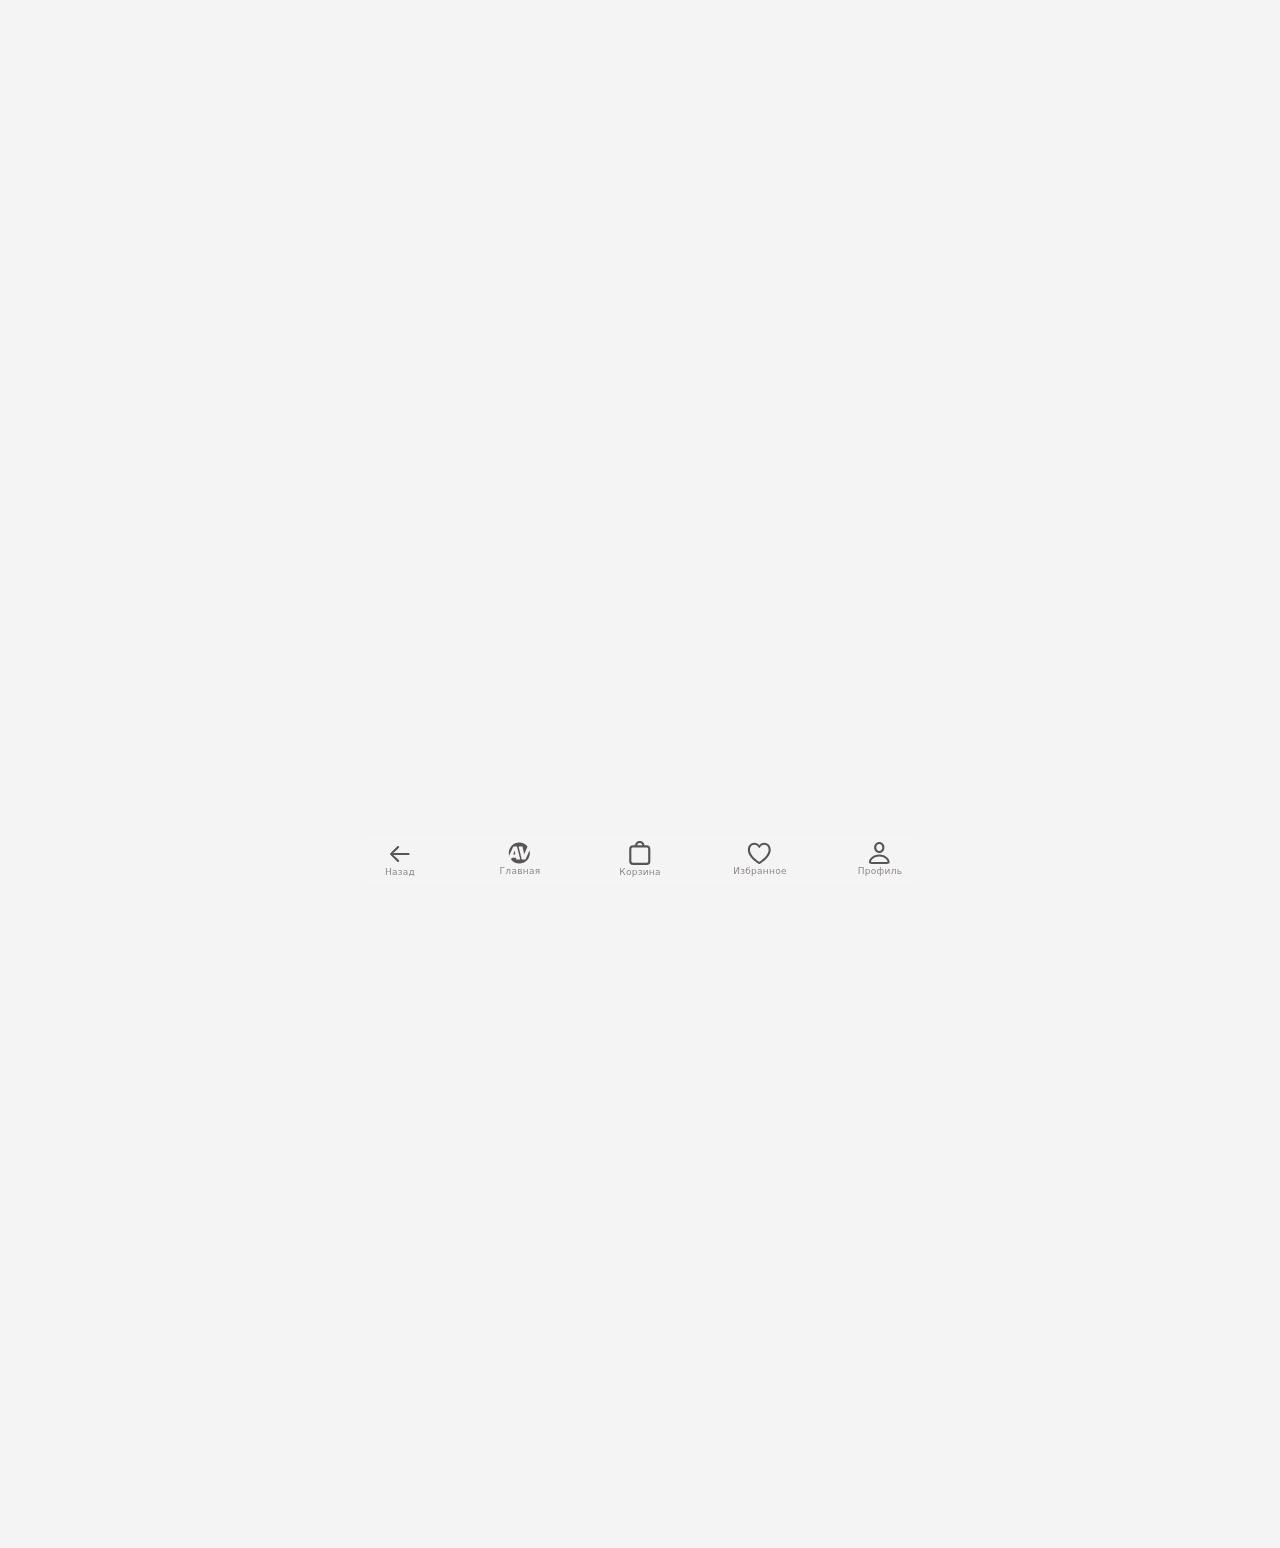
<file: index.html>
<!DOCTYPE HTML>
<html lang="ru">

<!-- avartru.com -->

<head>
    <meta http-equiv="Content-Type" content="text/html; charset=utf-8" />
    <meta name="apple-mobile-web-app-capable" content="yes">
    <meta name="apple-mobile-web-app-status-bar-style" content="default">
    <meta name="viewport"
        content="width=device-width, initial-scale=1, minimum-scale=1, maximum-scale=1, viewport-fit=cover" />

    <meta name="color-scheme" content="light dark">
    <meta name="theme-color" media="(prefers-color-scheme: light)" content="#f5f4f4">
    <meta name="theme-color" media="(prefers-color-scheme: dark)" content="#000000">

    <meta name="yandex-verification" content="d002d8cb21214920" />

    <link rel="preconnect" href="https://avartru.com">
    <link rel="preconnect" href="https://app.ecwid.com">
    <link rel="preconnect" href="https://ru-cdn.ecwid.net">
    <link rel="preconnect" href="https://d1oxsl77a1kjht.cloudfront.net">
    <link rel="preconnect" href="https://d2j6dbq0eux0bg-cdn.ecwid.net">
    <link rel="preconnect" href="https://d3dq8sxcny4hg-cdn.ecwid.net">
    <link rel="preconnect" href="https://d20ubqycd8ynev.cloudfront.net">

    <link rel="preload" href="https://app.ecwid.com/script.js?12989089" as="script" />

    <link rel="preload" href="/css/fonts.css?v=2" as="style" />
    <link rel="stylesheet" href="/css/fonts.css?v=2">

    <link rel="stylesheet" href="/css/light.css?v=1" media="(prefers-color-scheme: light)">
    <link rel="stylesheet" href="/css/dark.css?v=1" media="(prefers-color-scheme: dark)">

    <link rel="preload" href="/css/index.css?v=4" as="style" />
    <link rel="stylesheet" href="/css/index.css?v=4">

    <link rel="stylesheet" href="/css/style-avart.css?v=1">

    <link rel="manifest" href="/manifest.json">

    <link rel="icon" type="image/svg+xml" sizes="any" href="/icon/icon.svg?v=6">
    <link rel="icon" type="image/png" sizes="512x512" href="/icon/icon512.png?v=6">
    <link rel="icon" type="image/png" sizes="192x192" href="/icon/icon.png?v=6">
    <link rel="apple-touch-icon" sizes="192x192" href="/icon/icon.png?v=6">

    <meta property="og:image" content="/img/avart1.img.webp">

    <!-- Metrika-->
   
</head>

<body>

    <!-- Виджет магазина -->
    <div id="my-store-12989089" style="min-height: 1000px;"></div>

    <!-- Меню -->
    <nav class="av-nav">
        <button title="Назад" onclick="goBack()" style="z-index: 88;">
            <svg xmlns="http://www.w3.org/2000/svg" width="20" height="22" viewBox="0 0 18.115 14.661">
                <path fill="var(--color)" fill-opacity=".85"
                    d="M0 7.324c0 .269.122.525.342.733l6.299 6.286c.22.208.463.305.72.305a.93.93 0 0 0 .952-.952c0-.256-.085-.512-.269-.683L6.36 11.267l-4.126-3.71-.22.524 3.247.232h11.524c.573 0 .976-.415.976-.989 0-.574-.403-.989-.976-.989H5.26l-3.247.232.22.537L6.36 3.381l1.684-1.745c.184-.171.269-.427.269-.684A.93.93 0 0 0 7.361 0c-.257 0-.5.098-.72.305L.34 6.592C.123 6.799 0 7.056 0 7.324Z" />
            </svg>
            <span>Назад</span>
        </button>

        <a title="Главная" href="#!/~/" style="z-index: 88;">

            <svg xmlns="http://www.w3.org/2000/svg" width="25" height="22" xml:space="preserve" viewBox="0 0 25 25">
                <g fill="var(--color)" fill-opacity=".85">
                    <path d="m7 9.8-1.7 4.5h2.5l-.7-4.5z" />
                    <path
                        d="M23.9 9.6 19.2 20h-4.1L11.5 5h4.4l1.9 8.8h.1L21.6 5C19.4 2.3 16 .5 12.3.5 5.7.5.3 5.9.3 12.5c0 1 .1 2 .4 3L5.5 5h4.1l3.8 15H9l-.5-2.2H3.8L2.9 20c2.2 2.8 5.6 4.5 9.4 4.5 6.6 0 12-5.4 12-12 0-1-.2-2-.4-2.9z" />
                </g>
            </svg>

            <span>Главная</span>
        </a>

        <a title="Корзина" onclick="Ecwid.openPage('cart');" style="z-index: 86;position: relative;">
            <svg xmlns="http://www.w3.org/2000/svg" width="24" height="24" viewBox="0 0 17.529 19.495">
                <path fill="var(--color)" fill-opacity=".85"
                    d="M3.113 19.495h11.291c1.746 0 2.771-1.026 2.771-3.076V6.592c0-2.051-1.037-3.076-3.113-3.076H3.113C1.039 3.516 0 4.54 0 6.592v9.827c0 2.05 1.038 3.076 3.113 3.076Zm.024-1.77c-.879 0-1.38-.464-1.38-1.392V6.677c0-.915.501-1.391 1.38-1.391h10.901c.867 0 1.38.476 1.38 1.391v9.656c0 .928-.513 1.392-1.038 1.392ZM4.7 3.894l1.77.012c0-1.33.83-2.246 2.112-2.246 1.293 0 2.124.916 2.124 2.246l1.757-.012C12.463 1.721 10.803 0 8.582 0 6.372 0 4.7 1.721 4.7 3.894Z" />
            </svg>
            <div data-fixed-shape="NONE" data-show-empty-cart="FALSE" data-layout="COUNTER_ONLY" class="ec-cart-widget"
                style="position: absolute;opacity: .85;height: 50px;"></div>
            <span>Корзина</span>
        </a>

        <a title="Избранное" onclick="Ecwid.openPage('account/favorites');" style="z-index: 88;">
            <svg xmlns="http://www.w3.org/2000/svg" width="25" height="22" viewBox="0 0 19.568 18.469">
                <path fill="var(--color)" fill-opacity=".85"
                    d="M0 6.519c0 4.138 3.37 8.19 8.85 11.657.22.147.55.293.757.293.22 0 .537-.146.757-.293 5.48-3.466 8.85-7.52 8.85-11.657 0-3.443-2.368-5.884-5.518-5.884-1.806 0-3.198.818-4.09 2.063C8.729 1.465 7.325.635 5.519.635 2.368.635 0 3.076 0 6.519Zm1.758 0c0-2.478 1.599-4.126 3.747-4.126 1.807 0 2.784 1.135 3.382 2.002.293.427.476.549.72.549.256 0 .403-.134.72-.55.647-.842 1.587-2.001 3.394-2.001 2.148 0 3.735 1.648 3.735 4.126 0 3.54-3.772 7.41-7.63 9.973-.11.073-.182.122-.22.122-.036 0-.109-.05-.207-.122-3.87-2.564-7.641-6.433-7.641-9.973Z" />
            </svg>
            <span>Избранное</span>
        </a>

        <a title="Личный кабинет" onclick="Ecwid.openPage('account');" style="z-index: 88;">
            <svg xmlns="http://www.w3.org/2000/svg" width="25" height="22" viewBox="0 0 17.2 17.883">
                <path fill="var(--color)" fill-opacity=".85"
                    d="M2.515 17.871H14.33c1.709 0 2.515-.5 2.515-1.599 0-2.515-3.174-6.189-8.423-6.189C3.186 10.083 0 13.757 0 16.272c0 1.099.818 1.6 2.515 1.6Zm-.55-1.648c-.134 0-.207-.037-.207-.17 0-1.429 2.344-4.322 6.665-4.322s6.665 2.893 6.665 4.321c0 .134-.073.171-.208.171ZM8.423 8.96c2.307 0 4.2-2.063 4.2-4.541S10.753 0 8.422 0c-2.307 0-4.2 1.978-4.2 4.443 0 2.466 1.905 4.517 4.2 4.517Zm0-1.636c-1.294 0-2.442-1.282-2.442-2.88 0-1.6 1.111-2.796 2.442-2.796 1.343 0 2.441 1.172 2.441 2.771 0 1.6-1.123 2.905-2.441 2.905Z" />
            </svg>
            <span>Профиль</span></a>
    </nav>

    <footer id='DIVnone-footer' style="visibility: hidden; margin-top: -50px; padding-bottom: 100px;">

        <!-- Ссылки Ещё -->
        <div>
            <div class="av-footer">
                <h4 style="margin-left: 5px;margin-bottom: 20px;">Ещё</h4>
                <div class="av-footer-div">
                    <div>
                        <button onclick="Ecwid.openPage('category', {'id': 144257025});" type="button">
                            <svg xmlns="http://www.w3.org/2000/svg" width="30" height="24" style="padding-right: 8px;"
                                viewBox="0 0 22.253 20.349">
                                <g fill="var(--link)">
                                    <path
                                        d="M4.2 20.35c1.366 0 4.15-1.417 6.115-2.87 6.824.05 11.584-3.832 11.584-8.728C21.9 3.906 17.03 0 10.95 0 4.884 0 0 3.906 0 8.752c0 3.15 2.014 5.957 5.042 7.325-.44.854-1.27 2.063-1.71 2.649-.524.695-.195 1.623.867 1.623Zm1.196-1.82c-.074.037-.098-.024-.05-.085.562-.696 1.307-1.721 1.624-2.283.305-.55.232-1.062-.476-1.391-3.003-1.392-4.687-3.553-4.687-6.019 0-3.82 4.052-6.945 9.143-6.945 5.102 0 9.143 3.125 9.143 6.945 0 3.809-4.04 6.934-9.143 6.934h-.72c-.452 0-.794.146-1.197.476-1.062.83-2.746 1.941-3.637 2.368Z" />
                                    <path
                                        d="M15.442 10.303c.806 0 1.453-.647 1.453-1.44 0-.794-.647-1.441-1.453-1.441-.794 0-1.44.647-1.44 1.44 0 .794.646 1.44 1.44 1.44ZM10.95 10.303c.793 0 1.452-.647 1.452-1.44 0-.794-.659-1.441-1.452-1.441-.794 0-1.44.647-1.44 1.44 0 .794.646 1.44 1.44 1.44ZM6.458 10.303c.793 0 1.44-.647 1.44-1.44 0-.794-.66-1.441-1.44-1.441-.794 0-1.44.647-1.44 1.44 0 .794.646 1.44 1.44 1.44Z" />
                                </g>
                            </svg>

                            <span style="margin-bottom: 2px;">Связаться с нами</span>

                            <svg xmlns="http://www.w3.org/2000/svg" width="36" height="12"
                                style="position: absolute;right: 0;" viewBox="0 0 11.658 17.029">
                                <path fill="var(--muted)" fill-opacity=".6"
                                    d="M11.658 8.508a.989.989 0 0 0-.306-.72L3.81.293A.94.94 0 0 0 3.1 0c-.574 0-1.014.427-1.014 1.001 0 .269.122.525.293.72l6.824 6.787-6.824 6.787c-.17.196-.293.44-.293.72 0 .574.44 1.002 1.014 1.002a.94.94 0 0 0 .708-.293l7.543-7.495a.989.989 0 0 0 .306-.72Z">
                                </path>
                            </svg>
                        </button>
                    </div>
                    <div>
                        <button onclick="Ecwid.openPage('category', {'id': 143921647});" type="button">
                            <svg xmlns="http://www.w3.org/2000/svg" width="30" height="24" style="padding-right: 8px;"
                                viewBox="0 0 20.068 19.714">
                                <g fill="var(--link)">
                                    <path
                                        d="M9.851 19.702c5.383 0 9.863-4.468 9.863-9.85C19.714 4.467 15.222 0 9.84 0 4.468 0 0 4.468 0 9.851c0 5.383 4.48 9.851 9.851 9.851Zm0-1.855c-4.431 0-7.971-3.553-7.971-7.996 0-4.443 3.528-7.996 7.959-7.996a7.971 7.971 0 0 1 8.008 7.996 7.96 7.96 0 0 1-7.996 7.996Z" />
                                    <path
                                        d="M9.656 11.853c.55 0 .879-.342.879-.769v-.073c0-.513.317-.842.964-1.27.903-.586 1.636-1.147 1.636-2.356 0-1.684-1.502-2.539-3.162-2.539-1.684 0-2.795.757-3.088 1.6-.061.17-.098.341-.098.512 0 .476.39.732.745.732.366 0 .586-.158.793-.415l.208-.244c.415-.512.842-.72 1.367-.72.806 0 1.33.464 1.33 1.16 0 .647-.415.94-1.232 1.501-.66.464-1.221.977-1.221 1.953v.061c0 .574.305.867.879.867Zm-.025 2.93c.586 0 1.111-.476 1.111-1.074 0-.61-.513-1.075-1.11-1.075-.611 0-1.124.476-1.124 1.075 0 .585.525 1.074 1.123 1.074Z" />
                                </g>
                            </svg>

                            <span style="margin-bottom: 2px;">Помощь</span>

                            <svg xmlns="http://www.w3.org/2000/svg" width="36" height="12"
                                style="position: absolute;right: 0;" viewBox="0 0 11.658 17.029">
                                <path fill="var(--muted)" fill-opacity=".6"
                                    d="M11.658 8.508a.989.989 0 0 0-.306-.72L3.81.293A.94.94 0 0 0 3.1 0c-.574 0-1.014.427-1.014 1.001 0 .269.122.525.293.72l6.824 6.787-6.824 6.787c-.17.196-.293.44-.293.72 0 .574.44 1.002 1.014 1.002a.94.94 0 0 0 .708-.293l7.543-7.495a.989.989 0 0 0 .306-.72Z">
                                </path>
                            </svg>
                        </button>
                    </div>
                    <div>
                        <button onclick="Ecwid.openPage('category', {'id': 134703829});" type="button">
                            <svg xmlns="http://www.w3.org/2000/svg" width="30" height="24" style="padding-right: 8px;"
                                viewBox="0 0 16.614 20.593">
                                <path fill="var(--link)"
                                    d="M4.59 5.798h7.092c.378 0 .66-.293.66-.671a.639.639 0 0 0-.66-.647H4.59c-.39 0-.672.28-.672.647 0 .378.281.671.672.671Zm0 3.333h7.092c.378 0 .66-.305.66-.684a.646.646 0 0 0-.66-.647H4.59a.65.65 0 0 0-.672.647c0 .379.281.684.672.684Zm0 3.32h3.32c.379 0 .66-.28.66-.647a.652.652 0 0 0-.66-.671H4.59a.655.655 0 0 0-.672.671c0 .366.281.647.672.647ZM0 17.468c0 2.088 1.013 3.113 3.064 3.113h10.12c2.05 0 3.076-1.025 3.076-3.113V3.113C16.26 1.038 15.234 0 13.184 0H3.064C1.014 0 0 1.038 0 3.113Zm1.758-.024V3.137c0-.879.476-1.38 1.404-1.38h9.936c.916 0 1.392.501 1.392 1.38v14.307c0 .879-.476 1.38-1.392 1.38H3.162c-.928 0-1.404-.501-1.404-1.38Z" />
                            </svg>

                            <span style="margin-bottom: 2px;">Реквизиты</span>

                            <svg xmlns="http://www.w3.org/2000/svg" width="36" height="12"
                                style="position: absolute;right: 0;" viewBox="0 0 11.658 17.029">
                                <path fill="var(--muted)" fill-opacity=".6"
                                    d="M11.658 8.508a.989.989 0 0 0-.306-.72L3.81.293A.94.94 0 0 0 3.1 0c-.574 0-1.014.427-1.014 1.001 0 .269.122.525.293.72l6.824 6.787-6.824 6.787c-.17.196-.293.44-.293.72 0 .574.44 1.002 1.014 1.002a.94.94 0 0 0 .708-.293l7.543-7.495a.989.989 0 0 0 .306-.72Z">
                                </path>
                            </svg>
                        </button>
                    </div>
                    <div>
                        <button onclick="Ecwid.openPage('category', {'id': 144990326});" type="button">
                            <svg xmlns="http://www.w3.org/2000/svg" width="30" height="24" style="padding-right: 8px;"
                                viewBox="0 0 19.8 21.356">
                                <path fill="var(--link)"
                                    d="m1.44 16.849 7.447 4.26c.573.33 1.098.33 1.66 0l7.446-4.26c.928-.525 1.453-1.05 1.453-2.576V6.9c0-1.11-.403-1.807-1.306-2.332L11.609.821c-1.282-.732-2.49-.732-3.772 0l-6.53 3.747C.39 5.093 0 5.79 0 6.9v7.373c0 1.526.525 2.05 1.44 2.576Zm.94-1.453c-.525-.305-.732-.635-.732-1.172V7.242l7.214 4.175v7.714Zm14.685 0-6.482 3.735v-7.714l7.215-4.175v6.982c0 .537-.22.867-.733 1.172ZM9.717 9.891 2.612 5.826l2.71-1.575 7.093 4.09Zm4.455-2.552-7.14-4.064L8.52 2.42c.83-.476 1.574-.488 2.392 0l5.92 3.406Z" />
                            </svg>

                            <span style="margin-bottom: 2px;">Отслеживание</span>

                            <svg xmlns="http://www.w3.org/2000/svg" width="36" height="12"
                                style="position: absolute;right: 0;" viewBox="0 0 11.658 17.029">
                                <path fill="var(--muted)" fill-opacity=".6"
                                    d="M11.658 8.508a.989.989 0 0 0-.306-.72L3.81.293A.94.94 0 0 0 3.1 0c-.574 0-1.014.427-1.014 1.001 0 .269.122.525.293.72l6.824 6.787-6.824 6.787c-.17.196-.293.44-.293.72 0 .574.44 1.002 1.014 1.002a.94.94 0 0 0 .708-.293l7.543-7.495a.989.989 0 0 0 .306-.72Z">
                                </path>
                            </svg>
                        </button>
                    </div>
                    <div>
                        <button onclick="Ecwid.openPage('category', {'id': 144125508});" type="button">
                            <svg xmlns="http://www.w3.org/2000/svg" width="30" height="24" style="padding-right: 8px;"
                                viewBox="0 0 25.987 21.301">
                                <path fill="var(--link)"
                                    d="M7.91 21.301h9.814c1.684 0 2.795-1.098 2.82-2.758l.122-9.302 2.197.512c.989.22 1.623-.195 1.867-1.208l.843-3.48c.232-1-.134-1.696-1.087-2.086L17.821.183c-.537-.232-.903-.22-1.343-.012-1.318.598-2.233.903-3.662.903-1.416 0-2.343-.305-3.65-.903-.439-.208-.805-.22-1.342.012L1.146 2.98c-.94.39-1.318 1.086-1.074 2.087l.83 3.479c.244 1.013.891 1.428 1.88 1.208l2.185-.512.122 9.302c.025 1.66 1.136 2.758 2.82 2.758Zm.024-1.672c-.696 0-1.148-.464-1.16-1.184L6.64 7.593c0-.232-.183-.403-.452-.342l-3.43.757c-.159.049-.269-.025-.293-.147l-.733-3.027c-.048-.208.025-.269.16-.33l6.884-2.88c1.294.683 2.49 1.025 4.04 1.025 1.563 0 2.747-.342 4.04-1.025l6.886 2.88c.134.061.207.122.158.33l-.732 3.027c-.024.122-.122.196-.28.147l-3.443-.757c-.269-.061-.452.11-.452.342l-.134 10.852c-.012.72-.464 1.184-1.16 1.184Zm4.882-14.075c2.295 0 4.322-1.599 4.798-3.833L16.027.977c-.208 1.648-1.6 2.893-3.21 2.893-1.612 0-2.991-1.245-3.211-2.893l-1.587.744c.488 2.234 2.515 3.833 4.797 3.833Z" />
                            </svg>

                            <span style="margin-bottom: 2px;">Наши работы</span>

                            <svg xmlns="http://www.w3.org/2000/svg" width="36" height="12"
                                style="position: absolute;right: 0;" viewBox="0 0 11.658 17.029">
                                <path fill="var(--muted)" fill-opacity=".6"
                                    d="M11.658 8.508a.989.989 0 0 0-.306-.72L3.81.293A.94.94 0 0 0 3.1 0c-.574 0-1.014.427-1.014 1.001 0 .269.122.525.293.72l6.824 6.787-6.824 6.787c-.17.196-.293.44-.293.72 0 .574.44 1.002 1.014 1.002a.94.94 0 0 0 .708-.293l7.543-7.495a.989.989 0 0 0 .306-.72Z">
                                </path>
                            </svg>
                        </button>
                    </div>
                    <div>
                        <button class="show-modal" type="button">
                            <svg xmlns="http://www.w3.org/2000/svg" width="30" height="24" style="padding-right: 8px;"
                                viewBox="0 0 20.993 23.035">
                                <path fill="var(--link)"
                                    d="M1.256 21.79c1.636 1.648 3.577 1.66 5.188.036 1.099-1.086 2.32-3.723 3.174-4.76l1.928 1.94c.818.83 1.783.83 2.564.037l1.282-1.294c.793-.793.793-1.721-.037-2.551l-7.52-7.52c-.817-.83-1.77-.842-2.563-.036L3.99 8.923c-.781.782-.793 1.734.037 2.564l1.929 1.929c-1.026.854-3.663 2.075-4.749 3.173-1.623 1.624-1.611 3.553.049 5.2ZM5.528 9.876l.72-.696c.257-.257.513-.257.77-.012l6.848 6.848c.244.244.244.512-.012.769l-.696.708c-.257.268-.537.268-.794.012l-2.234-2.258c-.378-.391-.878-.33-1.318.085-.696.684-1.965 3.748-3.54 5.31-.891.891-1.953.891-2.869-.012-.903-.916-.903-1.99-.024-2.869 1.575-1.562 4.65-2.844 5.322-3.54.415-.44.476-.952.098-1.318l-2.27-2.246c-.245-.257-.245-.525 0-.781ZM3.844 20.435c.659 0 1.208-.55 1.208-1.221 0-.66-.549-1.209-1.208-1.209-.672 0-1.22.55-1.22 1.209 0 .671.548 1.22 1.22 1.22Zm11.377-4.126 4.602-4.602c1.11-1.111 1.086-2.405-.049-3.553L12.218.586c-1.05-1.05-2.905-.623-3.272 1.001-.927 4.016-.89 4.285-2.429 6.433l1.257 1.245c1.77-2.27 1.844-3.345 2.796-6.762.11-.391.427-.525.732-.232l7.13 7.116c.402.403.402.867.036 1.233L14 15.088Zm-1.624-5.457c.5.5 3.296-1.05 4.26-2.258l-2.1-2.1c-.182 1.697-1.061 2.918-2.135 3.992-.122.122-.11.28-.025.366Z" />
                            </svg>

                            <span style="margin-bottom: 2px;">Цвет магазина</span>

                            <svg xmlns="http://www.w3.org/2000/svg" width="36" height="12"
                                style="position: absolute;right: 0;" viewBox="0 0 11.658 17.029">
                                <path fill="var(--muted)" fill-opacity=".6"
                                    d="M11.658 8.508a.989.989 0 0 0-.306-.72L3.81.293A.94.94 0 0 0 3.1 0c-.574 0-1.014.427-1.014 1.001 0 .269.122.525.293.72l6.824 6.787-6.824 6.787c-.17.196-.293.44-.293.72 0 .574.44 1.002 1.014 1.002a.94.94 0 0 0 .708-.293l7.543-7.495a.989.989 0 0 0 .306-.72Z">
                                </path>
                            </svg>
                        </button>
                    </div>
                </div>
                <div>
                    <a href="https://avartru.com">
                        <button type="button" style="padding: 6px;background: transparent;box-shadow: none;">

                            <span style="font-size: 12px; color: var(--muted);letter-spacing: .01em;">© 2016-2024 AVART.
                                Делаем по красоте</span>

                            <svg xmlns="http://www.w3.org/2000/svg" width="20" height="8" viewBox="0 0 11.658 17.029">
                                <path fill="var(--muted)" fill-opacity=".7"
                                    d="M11.658 8.508a.989.989 0 0 0-.306-.72L3.81.293A.94.94 0 0 0 3.1 0c-.574 0-1.014.427-1.014 1.001 0 .269.122.525.293.72l6.824 6.787-6.824 6.787c-.17.196-.293.44-.293.72 0 .574.44 1.002 1.014 1.002a.94.94 0 0 0 .708-.293l7.543-7.495a.989.989 0 0 0 .306-.72Z">
                                </path>
                            </svg>
                        </button>
                    </a>
                </div>
            </div>

            <div class="bottom-sheet">
                <div class="sheet-overlay"></div>
                <div class="content">
                    <div class="header">
                        <div class="drag-icon"><span></span></div>
                        <button class="sheet-close" title="Скрыть окно">
                            <svg xmlns="http://www.w3.org/2000/svg" width="28px" height="28px"
                                viewBox="0 0 20.068 19.714">
                                <g fill="var(--color)">
                                    <path fill-opacity=".212"
                                        d="M9.851 19.702c5.383 0 9.863-4.468 9.863-9.85C19.714 4.467 15.222 0 9.84 0 4.468 0 0 4.468 0 9.851c0 5.383 4.48 9.851 9.851 9.851Z" />
                                    <path fill-opacity=".85"
                                        d="M6.64 13.977a.902.902 0 0 1-.89-.915.92.92 0 0 1 .256-.623l2.576-2.576-2.576-2.575a.92.92 0 0 1-.256-.623.88.88 0 0 1 .89-.891c.257 0 .452.085.623.244l2.588 2.588 2.625-2.6a.891.891 0 0 1 1.514.635.815.815 0 0 1-.27.634l-2.587 2.588 2.576 2.564a.84.84 0 0 1 .268.635.907.907 0 0 1-.915.915.855.855 0 0 1-.635-.256L9.85 11.133 7.288 13.72c-.16.17-.391.256-.647.256Z" />
                                </g>
                            </svg>
                        </button>
                    </div>
                    <div class="ecwid body">
                        <h3>Раскрасьте <span style="color: var(--link);">магазин</span></h3>
                        <div style="margin-bottom: 0px;">
                            <p style="margin-bottom: 0px;">Изменить <span style="color: var(--link)">цветовой
                                    акцент</span>,
                                переместите ползунок и опустите</p>
                            <div class="color-site">
                                <input type="range" id="cvet" min="0" max="360" step="1" value="358">
                            </div>
                        </div>
                        <div>
                            <p>Нажмите чтобы сменить тему</p>
                            <fieldset class="switcher">
                                <legend class="switcher__legend">Схема</legend>
                                <input class="switcher__radio switcher__radio--light" type="radio" name="color-scheme"
                                    value="light" title="Светлая" aria-label="Светлая">
                                <input class="switcher__radio switcher__radio--auto" type="radio" name="color-scheme"
                                    value="auto" title="Системная" aria-label="Системная" checked>
                                <input class="switcher__radio switcher__radio--dark" type="radio" name="color-scheme"
                                    value="dark" title="Тёмная" aria-label="Тёмная">
                                <div class="switcher__status"></div>
                            </fieldset>
                        </div>
                    </div>
                </div>
            </div>
        </div>

        <!-- Поделиться кнопка -->
        <div style="display: flex; justify-content: center;margin-top: 50px;">
            <button onclick="shareData()" title="Поделится" type="button" class="av-button">
                <svg xmlns="http://www.w3.org/2000/svg" width="20" height="25" viewBox="0 0 17.529 26.135"
                    style="padding-right: 7px;">
                    <g fill="var(--link)">
                        <path
                            d="M17.175 10.779v9.387c0 2.05-1.025 3.076-3.113 3.076H3.113C1.039 23.242 0 22.217 0 20.166v-9.387c0-2.051 1.038-3.076 3.113-3.076h2.673v1.77H3.137c-.879 0-1.38.476-1.38 1.391v9.217c0 .927.501 1.391 1.38 1.391h10.901c.867 0 1.38-.464 1.38-1.391v-9.217c0-.915-.513-1.391-1.38-1.391h-2.661v-1.77h2.685c2.088 0 3.113 1.025 3.113 3.076Z" />
                        <path
                            d="M8.582 15.674c.476 0 .878-.39.878-.855V5.298l-.073-1.465.513.562 1.343 1.452c.158.171.378.257.586.257.463 0 .805-.318.805-.757 0-.244-.097-.415-.268-.574l-3.15-3.015c-.22-.22-.403-.293-.634-.293-.22 0-.403.073-.635.293l-3.15 3.015c-.158.159-.256.33-.256.574 0 .44.33.757.793.757.208 0 .44-.086.599-.257l1.342-1.452.513-.562-.073 1.465v9.521c0 .464.403.855.867.855Z" />
                    </g>
                </svg>

                <span>Поделиться</span>
            </button>
        </div>

        <!-- Приложения -->
        <div class="app-icon">
            <a title="Скачать в App Store"
                href="https://apps.apple.com/ru/app/avart/id6474450483?itsct=apps_box_link&itscg=30200">
                <svg xmlns="http://www.w3.org/2000/svg" xml:space="preserve" id="livetype" x="0" y="0" version="1.1"
                    viewBox="0 0 119.7 40">
                    <style>
                        .a-st0 {
                            fill: var(--color)
                        }
                    </style>
                    <g id="XMLID_20_">
                        <g id="XMLID_22_">
                            <g id="XMLID_23_">
                                <path id="XMLID_25_"
                                    d="M24.8 20.3c0-2.8 2.3-4.1 2.4-4.2-1.3-1.9-3.3-2.1-4-2.2-1.7-.2-3.3 1-4.2 1-.9 0-2.2-1-3.6-1-1.8 0-3.5 1.1-4.5 2.7-1.9 3.3-.5 8.3 1.4 11 .9 1.3 2 2.8 3.4 2.8 1.4-.1 1.9-.9 3.6-.9 1.7 0 2.1.9 3.6.9s2.4-1.3 3.3-2.7c1.1-1.5 1.5-3 1.5-3.1 0 .1-2.9-1-2.9-4.3z"
                                    class="a-st0" />
                                <path id="XMLID_24_"
                                    d="M22 12.2c.7-.9 1.3-2.2 1.1-3.5-1.1 0-2.4.7-3.2 1.7-.7.8-1.3 2.1-1.1 3.4 1.2 0 2.5-.7 3.2-1.6z"
                                    class="a-st0" />
                            </g>
                        </g>
                        <path
                            d="M42.3 22.7h-4.7L36.4 26h-2l4.5-12.4H41L45.5 26h-2l-1.2-3.3zm-4.2-1.6h3.8L40 15.7h-.1l-1.8 5.4zM55.2 21.5c0 2.8-1.5 4.6-3.8 4.6-1.3 0-2.3-.6-2.8-1.6V29h-1.9V17h1.8v1.5c.5-1 1.6-1.6 2.9-1.6 2.2 0 3.8 1.8 3.8 4.6zm-2 0c0-1.8-.9-3-2.4-3-1.4 0-2.4 1.2-2.4 3s1 3 2.4 3c1.5.1 2.4-1.1 2.4-3zM65.1 21.5c0 2.8-1.5 4.6-3.8 4.6-1.3 0-2.3-.6-2.8-1.6V29h-1.9V17h1.8v1.5c.5-1 1.6-1.6 2.9-1.6 2.3 0 3.8 1.8 3.8 4.6zm-1.9 0c0-1.8-.9-3-2.4-3-1.4 0-2.4 1.2-2.4 3s1 3 2.4 3c1.5.1 2.4-1.1 2.4-3zM71.7 22.6c.1 1.2 1.3 2 3 2 1.6 0 2.7-.8 2.7-1.9 0-1-.7-1.5-2.3-1.9l-1.6-.4c-2.3-.6-3.3-1.6-3.3-3.3 0-2.1 1.9-3.6 4.5-3.6s4.4 1.5 4.5 3.6h-1.9c-.1-1.2-1.1-2-2.6-2s-2.5.8-2.5 1.9c0 .9.7 1.4 2.3 1.8l1.4.3c2.5.6 3.6 1.6 3.6 3.4 0 2.3-1.9 3.8-4.8 3.8-2.8 0-4.6-1.4-4.7-3.7h1.7zM83.3 14.9V17H85v1.5h-1.7v5c0 .8.3 1.1 1.1 1.1h.6V26c-.2.1-.6.1-1 .1-1.8 0-2.5-.7-2.5-2.4v-5.2h-1.3V17h1.3v-2.1h1.8zM86.1 21.5c0-2.8 1.7-4.6 4.3-4.6 2.6 0 4.3 1.8 4.3 4.6 0 2.9-1.7 4.6-4.3 4.6-2.7.1-4.3-1.7-4.3-4.6zm6.7 0c0-2-.9-3.1-2.4-3.1S88 19.6 88 21.5c0 2 .9 3.1 2.4 3.1s2.4-1.1 2.4-3.1zM96.2 17H98v1.5c.3-1 1.1-1.6 2.2-1.6.3 0 .5 0 .6.1v1.7c-.1-.1-.5-.1-.8-.1-1.2 0-1.9.8-1.9 2.1V26h-1.9v-9zM109.4 23.4c-.2 1.6-1.9 2.8-3.9 2.8-2.6 0-4.3-1.8-4.3-4.6s1.6-4.7 4.2-4.7c2.5 0 4.1 1.7 4.1 4.5v.6h-6.4v.1c0 1.5 1 2.6 2.4 2.6 1 0 1.8-.5 2.1-1.3h1.8zm-6.3-2.7h4.5c0-1.4-.9-2.3-2.2-2.3-1.3 0-2.2.9-2.3 2.3z"
                            class="a-st0" />
                    </g>
                </svg>
            </a>
            <a title="Скачать в Google Play" href="https://play.google.com/store/apps/details?id=com.avartru.twa">
                <svg xmlns="http://www.w3.org/2000/svg" xml:space="preserve" viewBox="0 0 646 191.4">
                    <path
                        d="M326 85.5c-11.3 0-20.4 8.6-20.4 20.4 0 11.7 9.2 20.4 20.4 20.4 11.3 0 20.4-8.6 20.4-20.4.1-11.9-9.1-20.4-20.4-20.4m0 32.7c-6.2 0-11.5-5.1-11.5-12.3 0-7.3 5.3-12.3 11.5-12.3s11.5 5 11.5 12.3c0 7.2-5.3 12.3-11.5 12.3m-44.5-32.7c-11.3 0-20.4 8.6-20.4 20.4 0 11.7 9.2 20.4 20.4 20.4 11.3 0 20.4-8.6 20.4-20.4 0-11.9-9.2-20.4-20.4-20.4m0 32.7c-6.2 0-11.5-5.1-11.5-12.3 0-7.3 5.3-12.3 11.5-12.3s11.5 5 11.5 12.3c0 7.2-5.4 12.3-11.5 12.3m-53-26.5v8.6h20.7c-.6 4.9-2.2 8.4-4.7 10.9-3 3-7.7 6.3-16 6.3-12.7 0-22.7-10.2-22.7-23 0-12.7 9.9-23 22.7-23 6.9 0 11.9 2.7 15.6 6.2l6.1-6.1c-5.2-4.9-12-8.7-21.7-8.7-17.4 0-32.1 14.2-32.1 31.6 0 17.4 14.6 31.6 32.1 31.6 9.4 0 16.5-3.1 22-8.9 5.7-5.7 7.5-13.7 7.5-20.2 0-2-.2-3.9-.5-5.4h-29zm216.8 6.7c-1.7-4.6-6.9-13-17.4-13-10.5 0-19.2 8.2-19.2 20.4 0 11.4 8.6 20.4 20.2 20.4 9.3 0 14.7-5.7 17-9l-6.9-4.6c-2.3 3.4-5.5 5.6-10 5.6s-7.8-2.1-9.9-6.2l27.2-11.3-1-2.3zm-27.8 6.8c-.2-7.9 6.1-11.9 10.6-11.9 3.6 0 6.6 1.8 7.6 4.3l-18.2 7.6zm-22.1 19.7h8.9V65.1h-8.9v59.8zM380.7 90h-.3c-2-2.4-5.9-4.6-10.7-4.6-10.2 0-19.5 8.9-19.5 20.4 0 11.4 9.3 20.3 19.5 20.3 4.9 0 8.7-2.2 10.7-4.6h.3v2.9c0 7.8-4.2 11.9-10.9 11.9-5.5 0-8.9-3.9-10.3-7.2l-7.8 3.2c2.2 5.4 8.2 12 18 12 10.5 0 19.4-6.2 19.4-21.2V86.7h-8.5V90zm-10.2 28.2c-6.2 0-11.3-5.2-11.3-12.3 0-7.2 5.2-12.4 11.3-12.4 6.1 0 10.9 5.2 10.9 12.4 0 7.1-4.8 12.3-10.9 12.3m116.7-53.1h-21.4v59.8h8.9v-22.7h12.5c9.9 0 19.6-7.2 19.6-18.6 0-11.3-9.7-18.5-19.6-18.5m.2 28.9h-12.7V73.4h12.7c6.7 0 10.5 5.5 10.5 10.3 0 4.6-3.8 10.3-10.5 10.3m55.2-8.6c-6.5 0-13.2 2.8-15.9 9.2l7.9 3.3c1.7-3.3 4.8-4.4 8.2-4.4 4.6 0 9.3 2.8 9.4 7.7v.6c-1.6-.9-5.1-2.3-9.3-2.3-8.5 0-17.2 4.7-17.2 13.5 0 8 7 13.2 14.9 13.2 6 0 9.3-2.7 11.4-5.8h.3v4.6h8.6v-22.9c-.2-10.8-8.1-16.7-18.3-16.7m-1.1 32.7c-2.9 0-7-1.5-7-5.1 0-4.6 5.1-6.4 9.5-6.4 3.9 0 5.8.8 8.2 2-.8 5.6-5.6 9.5-10.7 9.5m50.6-31.4-10.2 25.9h-.3L571 86.7h-9.6l15.9 36.2-9.1 20.2h9.3l24.6-56.4h-10zm-80.4 38.2h8.9V65.1h-8.9v59.8z"
                        style="fill:var(--color)" />
                    <path
                        d="M99.1 92.9 48.2 147c1.6 5.9 6.9 10.2 13.3 10.2 2.5 0 4.9-.7 7-1.9l.2-.1 57.3-33.1-26.9-29.2z"
                        style="fill:#e43629" />
                    <path
                        d="m150.7 83.7-24.8-14.4L98 94.2l28 28 24.6-14.2c4.3-2.3 7.2-6.9 7.2-12.1 0-5.3-2.8-9.8-7.1-12.2"
                        style="fill:#f9bd00" />
                    <path d="M48.2 44.4c-.3 1.1-.5 2.3-.5 3.5v95.6c0 1.2.2 2.4.5 3.5l52.7-52.7-52.7-49.9z"
                        style="fill:#587dbe" />
                    <path d="m99.5 95.7 26.4-26.4-57.3-33.2c-2.1-1.2-4.5-2-7.1-2-6.4 0-11.7 4.3-13.3 10.2l51.3 51.4z"
                        style="fill:#30a043" />
                </svg>
            </a>
        </div>

    </footer>

    <!-- Скрипты -->
    <script>
        window.ec = window.ec || {};
        window.ec.config = window.ec.config || {};
        window.ec.config.storefrontUrls = window.ec.config.storefrontUrls || {};
        window.ec.config.storefrontUrls.cleanUrls = true;
        window.ec.config.storefrontUrls.queryBasedCleanUrls = true;
    </script>

    <script data-cfasync="false" type="text/javascript" src="https://app.ecwid.com/script.js?12989089"
        charset="utf-8"></script>
    <script
        type="text/javascript"> xProductBrowser("categoriesPerRow=3", "views=grid(20,3) list(60) table(60)", "categoryView=grid", "searchView=list", "id=my-store-12989089", "defaultCategoryId=0");</script>
    <script>Ecwid.init();</script>

    <script type="text/javascript" src="/js/index.js?v=1"></script>

    <script>
        if (matchMedia('(prefers-color-scheme: dark)').media === 'not all') {
            document.documentElement.style.display = 'none';
            document.head.insertAdjacentHTML(
                'beforeend',
                '<link rel="stylesheet" href="/css/light.css" onload="document.documentElement.style.display=\'\'">'
            );
        }
    </script>

</body>

</html>
</file>
<file: css/fonts.css>
@font-face{font-family:'SFProDisplay';src:url('https://avartru.com/s3/w/fonts/subset-SFProDisplay-UltralightItalic.woff2') format('woff2'),url('https://avartru.com/s3/w/fonts/subset-SFProDisplay-UltralightItalic.woff') format('woff'),url('https://avartru.com/s3/w/fonts/subset-SFProDisplay-UltralightItalic.ttf') format('truetype');font-weight:100;font-style:italic;font-display:swap}@font-face{font-family:'SFProDisplay';src:url('https://avartru.com/s3/w/fonts/subset-SFProDisplay-Black.woff2') format('woff2'),url('https://avartru.com/s3/w/fonts/subset-SFProDisplay-Black.woff') format('woff'),url('https://avartru.com/s3/w/fonts/subset-SFProDisplay-Black.ttf') format('truetype');font-weight:900;font-style:normal;font-display:swap}@font-face{font-family:'SFProDisplay';src:url('https://avartru.com/s3/w/fonts/subset-SFProDisplay-ThinItalic.woff2') format('woff2'),url('https://avartru.com/s3/w/fonts/subset-SFProDisplay-ThinItalic.woff') format('woff'),url('https://avartru.com/s3/w/fonts/subset-SFProDisplay-ThinItalic.ttf') format('truetype');font-weight:100;font-style:italic;font-display:swap}@font-face{font-family:'SFProDisplay';src:url('https://avartru.com/s3/w/fonts/subset-SFProDisplay-Ultralight.woff2') format('woff2'),url('https://avartru.com/s3/w/fonts/subset-SFProDisplay-Ultralight.woff') format('woff'),url('https://avartru.com/s3/w/fonts/subset-SFProDisplay-Ultralight.ttf') format('truetype');font-weight:100;font-style:normal;font-display:swap}@font-face{font-family:'SFProDisplay';src:url('https://avartru.com/s3/w/fonts/subset-SFProDisplay-Regular.woff2') format('woff2'),url('https://avartru.com/s3/w/fonts/subset-SFProDisplay-Regular.woff') format('woff'),url('https://avartru.com/s3/w/fonts/subset-SFProDisplay-Regular.ttf') format('truetype');font-weight:400;font-style:normal;font-display:swap}@font-face{font-family:'SFProDisplay';src:url('https://avartru.com/s3/w/fonts/subset-SFProDisplay-MediumItalic.woff2') format('woff2'),url('https://avartru.com/s3/w/fonts/subset-SFProDisplay-MediumItalic.woff') format('woff'),url('https://avartru.com/s3/w/fonts/subset-SFProDisplay-MediumItalic.ttf') format('truetype');font-weight:500;font-style:italic;font-display:swap}@font-face{font-family:'SFProDisplay';src:url('https://avartru.com/s3/w/fonts/subset-SFProDisplay-Semibold.woff2') format('woff2'),url('https://avartru.com/s3/w/fonts/subset-SFProDisplay-Semibold.woff') format('woff'),url('https://avartru.com/s3/w/fonts/subset-SFProDisplay-Semibold.ttf') format('truetype');font-weight:600;font-style:normal;font-display:swap}@font-face{font-family:'SFProDisplay';src:url('https://avartru.com/s3/w/fonts/subset-SFProDisplay-SemiboldItalic.woff2') format('woff2'),url('https://avartru.com/s3/w/fonts/subset-SFProDisplay-SemiboldItalic.woff') format('woff'),url('https://avartru.com/s3/w/fonts/subset-SFProDisplay-SemiboldItalic.ttf') format('truetype');font-weight:600;font-style:italic;font-display:swap}@font-face{font-family:'SFProDisplay';src:url('https://avartru.com/s3/w/fonts/subset-SFProDisplay-Thin.woff2') format('woff2'),url('https://avartru.com/s3/w/fonts/subset-SFProDisplay-Thin.woff') format('woff'),url('https://avartru.com/s3/w/fonts/subset-SFProDisplay-Thin.ttf') format('truetype');font-weight:100;font-style:normal;font-display:swap}@font-face{font-family:'SFProDisplay';src:url('https://avartru.com/s3/w/fonts/subset-SFProDisplay-RegularItalic.woff2') format('woff2'),url('https://avartru.com/s3/w/fonts/subset-SFProDisplay-RegularItalic.woff') format('woff'),url('https://avartru.com/s3/w/fonts/subset-SFProDisplay-RegularItalic.ttf') format('truetype');font-weight:400;font-style:italic;font-display:swap}@font-face{font-family:'SFProDisplay';src:url('https://avartru.com/s3/w/fonts/subset-SFProDisplay-LightItalic.woff2') format('woff2'),url('https://avartru.com/s3/w/fonts/subset-SFProDisplay-LightItalic.woff') format('woff'),url('https://avartru.com/s3/w/fonts/subset-SFProDisplay-LightItalic.ttf') format('truetype');font-weight:300;font-style:italic;font-display:swap}@font-face{font-family:'SFProDisplay';src:url('https://avartru.com/s3/w/fonts/subset-SFProDisplay-Light.woff2') format('woff2'),url('https://avartru.com/s3/w/fonts/subset-SFProDisplay-Light.woff') format('woff'),url('https://avartru.com/s3/w/fonts/subset-SFProDisplay-Light.ttf') format('truetype');font-weight:300;font-style:normal;font-display:swap}@font-face{font-family:'SFProDisplay';src:url('https://avartru.com/s3/w/fonts/subset-SFProDisplay-Medium.woff2') format('woff2'),url('https://avartru.com/s3/w/fonts/subset-SFProDisplay-Medium.woff') format('woff'),url('https://avartru.com/s3/w/fonts/subset-SFProDisplay-Medium.ttf') format('truetype');font-weight:500;font-style:normal;font-display:swap}@font-face{font-family:'SFProDisplay';src:url('https://avartru.com/s3/w/fonts/subset-SFProDisplay-HeavyItalic.woff2') format('woff2'),url('https://avartru.com/s3/w/fonts/subset-SFProDisplay-HeavyItalic.woff') format('woff'),url('https://avartru.com/s3/w/fonts/subset-SFProDisplay-HeavyItalic.ttf') format('truetype');font-weight:900;font-style:italic;font-display:swap}@font-face{font-family:'SFProDisplay';src:url('https://avartru.com/s3/w/fonts/subset-SFProDisplay-BlackItalic.woff2') format('woff2'),url('https://avartru.com/s3/w/fonts/subset-SFProDisplay-BlackItalic.woff') format('woff'),url('https://avartru.com/s3/w/fonts/subset-SFProDisplay-BlackItalic.ttf') format('truetype');font-weight:900;font-style:italic;font-display:swap}@font-face{font-family:'SFProDisplay';src:url('https://avartru.com/s3/w/fonts/subset-SFProDisplay-Heavy.woff2') format('woff2'),url('https://avartru.com/s3/w/fonts/subset-SFProDisplay-Heavy.woff') format('woff'),url('https://avartru.com/s3/w/fonts/subset-SFProDisplay-Heavy.ttf') format('truetype');font-weight:900;font-style:normal;font-display:swap}@font-face{font-family:'SFProDisplay';src:url('https://avartru.com/s3/w/fonts/subset-SFProDisplay-Bold.woff2') format('woff2'),url('https://avartru.com/s3/w/fonts/subset-SFProDisplay-Bold.woff') format('woff'),url('https://avartru.com/s3/w/fonts/subset-SFProDisplay-Bold.ttf') format('truetype');font-weight:700;font-style:normal;font-display:swap}@font-face{font-family:'SFProDisplay';src:url('https://avartru.com/s3/w/fonts/subset-SFProDisplay-BoldItalic.woff2') format('woff2'),url('https://avartru.com/s3/w/fonts/subset-SFProDisplay-BoldItalic.woff') format('woff'),url('https://avartru.com/s3/w/fonts/subset-SFProDisplay-BoldItalic.ttf') format('truetype');font-weight:700;font-style:italic;font-display:swap}@font-face{font-family:'SFProText';src:url('https://avartru.com/s3/w/fonts/subset-SFProText-UltralightItalic.woff2') format('woff2'),url('https://avartru.com/s3/w/fonts/subset-SFProText-UltralightItalic.woff') format('woff'),url('https://avartru.com/s3/w/fonts/subset-SFProText-UltralightItalic.ttf') format('truetype');font-weight:100;font-style:italic;font-display:swap}@font-face{font-family:'SFProText';src:url('https://avartru.com/s3/w/fonts/subset-SFProText-Black.woff2') format('woff2'),url('https://avartru.com/s3/w/fonts/subset-SFProText-Black.woff') format('woff'),url('https://avartru.com/s3/w/fonts/subset-SFProText-Black.ttf') format('truetype');font-weight:900;font-style:normal;font-display:swap}@font-face{font-family:'SFProText';src:url('https://avartru.com/s3/w/fonts/subset-SFProText-Thin.woff2') format('woff2'),url('https://avartru.com/s3/w/fonts/subset-SFProText-Thin.woff') format('woff'),url('https://avartru.com/s3/w/fonts/subset-SFProText-Thin.ttf') format('truetype');font-weight:100;font-style:normal;font-display:swap}@font-face{font-family:'SFProText';src:url('https://avartru.com/s3/w/fonts/subset-SFProText-SemiboldItalic.woff2') format('woff2'),url('https://avartru.com/s3/w/fonts/subset-SFProText-SemiboldItalic.woff') format('woff'),url('https://avartru.com/s3/w/fonts/subset-SFProText-SemiboldItalic.ttf') format('truetype');font-weight:600;font-style:italic;font-display:swap}@font-face{font-family:'SFProText';src:url('https://avartru.com/s3/w/fonts/subset-SFProText-Ultralight.woff2') format('woff2'),url('https://avartru.com/s3/w/fonts/subset-SFProText-Ultralight.woff') format('woff'),url('https://avartru.com/s3/w/fonts/subset-SFProText-Ultralight.ttf') format('truetype');font-weight:100;font-style:normal;font-display:swap}@font-face{font-family:'SFProText';src:url('https://avartru.com/s3/w/fonts/subset-SFProText-ThinItalic.woff2') format('woff2'),url('https://avartru.com/s3/w/fonts/subset-SFProText-ThinItalic.woff') format('woff'),url('https://avartru.com/s3/w/fonts/subset-SFProText-ThinItalic.ttf') format('truetype');font-weight:100;font-style:italic;font-display:swap}@font-face{font-family:'SFProText';src:url('https://avartru.com/s3/w/fonts/subset-SFProText-Semibold.woff2') format('woff2'),url('https://avartru.com/s3/w/fonts/subset-SFProText-Semibold.woff') format('woff'),url('https://avartru.com/s3/w/fonts/subset-SFProText-Semibold.ttf') format('truetype');font-weight:600;font-style:normal;font-display:swap}@font-face{font-family:'SFProText';src:url('https://avartru.com/s3/w/fonts/subset-SFProText-RegularItalic.woff2') format('woff2'),url('https://avartru.com/s3/w/fonts/subset-SFProText-RegularItalic.woff') format('woff'),url('https://avartru.com/s3/w/fonts/subset-SFProText-RegularItalic.ttf') format('truetype');font-weight:400;font-style:italic;font-display:swap}@font-face{font-family:'SFProText';src:url('https://avartru.com/s3/w/fonts/subset-SFProText-Regular.woff2') format('woff2'),url('https://avartru.com/s3/w/fonts/subset-SFProText-Regular.woff') format('woff'),url('https://avartru.com/s3/w/fonts/subset-SFProText-Regular.ttf') format('truetype');font-weight:400;font-style:normal;font-display:swap}@font-face{font-family:'SFProText';src:url('https://avartru.com/s3/w/fonts/subset-SFProText-MediumItalic.woff2') format('woff2'),url('https://avartru.com/s3/w/fonts/subset-SFProText-MediumItalic.woff') format('woff'),url('https://avartru.com/s3/w/fonts/subset-SFProText-MediumItalic.ttf') format('truetype');font-weight:500;font-style:italic;font-display:swap}@font-face{font-family:'SFProText';src:url('https://avartru.com/s3/w/fonts/subset-SFProText-Medium.woff2') format('woff2'),url('https://avartru.com/s3/w/fonts/subset-SFProText-Medium.woff') format('woff'),url('https://avartru.com/s3/w/fonts/subset-SFProText-Medium.ttf') format('truetype');font-weight:500;font-style:normal;font-display:swap}@font-face{font-family:'SFProText';src:url('https://avartru.com/s3/w/fonts/subset-SFProText-BoldItalic.woff2') format('woff2'),url('https://avartru.com/s3/w/fonts/subset-SFProText-BoldItalic.woff') format('woff'),url('https://avartru.com/s3/w/fonts/subset-SFProText-BoldItalic.ttf') format('truetype');font-weight:700;font-style:italic;font-display:swap}@font-face{font-family:'SFProText';src:url('https://avartru.com/s3/w/fonts/subset-SFProText-Light.woff2') format('woff2'),url('https://avartru.com/s3/w/fonts/subset-SFProText-Light.woff') format('woff'),url('https://avartru.com/s3/w/fonts/subset-SFProText-Light.ttf') format('truetype');font-weight:300;font-style:normal;font-display:swap}@font-face{font-family:'SFProText';src:url('https://avartru.com/s3/w/fonts/subset-SFProText-HeavyItalic.woff2') format('woff2'),url('https://avartru.com/s3/w/fonts/subset-SFProText-HeavyItalic.woff') format('woff'),url('https://avartru.com/s3/w/fonts/subset-SFProText-HeavyItalic.ttf') format('truetype');font-weight:900;font-style:italic;font-display:swap}@font-face{font-family:'SFProText';src:url('https://avartru.com/s3/w/fonts/subset-SFProText-LightItalic.woff2') format('woff2'),url('https://avartru.com/s3/w/fonts/subset-SFProText-LightItalic.woff') format('woff'),url('https://avartru.com/s3/w/fonts/subset-SFProText-LightItalic.ttf') format('truetype');font-weight:300;font-style:italic;font-display:swap}@font-face{font-family:'SFProText';src:url('https://avartru.com/s3/w/fonts/subset-SFProText-Heavy.woff2') format('woff2'),url('https://avartru.com/s3/w/fonts/subset-SFProText-Heavy.woff') format('woff'),url('https://avartru.com/s3/w/fonts/subset-SFProText-Heavy.ttf') format('truetype');font-weight:900;font-style:normal;font-display:swap}@font-face{font-family:'SFProText';src:url('https://avartru.com/s3/w/fonts/subset-SFProText-BlackItalic.woff2') format('woff2'),url('https://avartru.com/s3/w/fonts/subset-SFProText-BlackItalic.woff') format('woff'),url('https://avartru.com/s3/w/fonts/subset-SFProText-BlackItalic.ttf') format('truetype');font-weight:900;font-style:italic;font-display:swap}@font-face{font-family:'SFProText';src:url('https://avartru.com/s3/w/fonts/subset-SFProText-Bold.woff2') format('woff2'),url('https://avartru.com/s3/w/fonts/subset-SFProText-Bold.woff') format('woff'),url('https://avartru.com/s3/w/fonts/subset-SFProText-Bold.ttf') format('truetype');font-weight:700;font-style:normal;font-display:swap}@font-face{font-family:'SFMono';src:url('https://avartru.com/s3/w/fonts/subset-SFMono-LightItalic.woff2') format('woff2'),url('https://avartru.com/s3/w/fonts/subset-SFMono-LightItalic.woff') format('woff'),url('https://avartru.com/s3/w/fonts/subset-SFMono-LightItalic.ttf') format('truetype');font-weight:300;font-style:italic;font-display:swap}@font-face{font-family:'SFMono';src:url('https://avartru.com/s3/w/fonts/subset-SFMono-Bold.woff2') format('woff2'),url('https://avartru.com/s3/w/fonts/subset-SFMono-Bold.woff') format('woff'),url('https://avartru.com/s3/w/fonts/subset-SFMono-Bold.ttf') format('truetype');font-weight:700;font-style:normal;font-display:swap}@font-face{font-family:'SFMono';src:url('https://avartru.com/s3/w/fonts/subset-SFMono-Semibold.woff2') format('woff2'),url('https://avartru.com/s3/w/fonts/subset-SFMono-Semibold.woff') format('woff'),url('https://avartru.com/s3/w/fonts/subset-SFMono-Semibold.ttf') format('truetype');font-weight:600;font-style:normal;font-display:swap}@font-face{font-family:'SFMono';src:url('https://avartru.com/s3/w/fonts/subset-SFMono-RegularItalic.woff2') format('woff2'),url('https://avartru.com/s3/w/fonts/subset-SFMono-RegularItalic.woff') format('woff'),url('https://avartru.com/s3/w/fonts/subset-SFMono-RegularItalic.ttf') format('truetype');font-weight:400;font-style:italic;font-display:swap}@font-face{font-family:'SFMono';src:url('https://avartru.com/s3/w/fonts/subset-SFMono-SemiboldItalic.woff2') format('woff2'),url('https://avartru.com/s3/w/fonts/subset-SFMono-SemiboldItalic.woff') format('woff'),url('https://avartru.com/s3/w/fonts/subset-SFMono-SemiboldItalic.ttf') format('truetype');font-weight:600;font-style:italic;font-display:swap}@font-face{font-family:'SFMono';src:url('https://avartru.com/s3/w/fonts/subset-SFMono-Light.woff2') format('woff2'),url('https://avartru.com/s3/w/fonts/subset-SFMono-Light.woff') format('woff'),url('https://avartru.com/s3/w/fonts/subset-SFMono-Light.ttf') format('truetype');font-weight:300;font-style:normal;font-display:swap}@font-face{font-family:'SFMono';src:url('https://avartru.com/s3/w/fonts/subset-SFMono-Regular.woff2') format('woff2'),url('https://avartru.com/s3/w/fonts/subset-SFMono-Regular.woff') format('woff'),url('https://avartru.com/s3/w/fonts/subset-SFMono-Regular.ttf') format('truetype');font-weight:400;font-style:normal;font-display:swap}@font-face{font-family:'SFMono';src:url('https://avartru.com/s3/w/fonts/subset-SFMono-Medium.woff2') format('woff2'),url('https://avartru.com/s3/w/fonts/subset-SFMono-Medium.woff') format('woff'),url('https://avartru.com/s3/w/fonts/subset-SFMono-Medium.ttf') format('truetype');font-weight:500;font-style:normal;font-display:swap}@font-face{font-family:'SFMono';src:url('https://avartru.com/s3/w/fonts/subset-SFMono-MediumItalic.woff2') format('woff2'),url('https://avartru.com/s3/w/fonts/subset-SFMono-MediumItalic.woff') format('woff'),url('https://avartru.com/s3/w/fonts/subset-SFMono-MediumItalic.ttf') format('truetype');font-weight:500;font-style:italic;font-display:swap}@font-face{font-family:'SFMono';src:url('https://avartru.com/s3/w/fonts/subset-SFMono-HeavyItalic.woff2') format('woff2'),url('https://avartru.com/s3/w/fonts/subset-SFMono-HeavyItalic.woff') format('woff'),url('https://avartru.com/s3/w/fonts/subset-SFMono-HeavyItalic.ttf') format('truetype');font-weight:900;font-style:italic;font-display:swap}@font-face{font-family:'SFMono';src:url('https://avartru.com/s3/w/fonts/subset-SFMono-Heavy.woff2') format('woff2'),url('https://avartru.com/s3/w/fonts/subset-SFMono-Heavy.woff') format('woff'),url('https://avartru.com/s3/w/fonts/subset-SFMono-Heavy.ttf') format('truetype');font-weight:900;font-style:normal;font-display:swap}@font-face{font-family:'SFMono';src:url('https://avartru.com/s3/w/fonts/subset-SFMono-BoldItalic.woff2') format('woff2'),url('https://avartru.com/s3/w/fonts/subset-SFMono-BoldItalic.woff') format('woff'),url('https://avartru.com/s3/w/fonts/subset-SFMono-BoldItalic.ttf') format('truetype');font-weight:700;font-style:italic;font-display:swap}
</file>
<file: css/light.css>
:root{--bg:hsl(var(--color-hsl) 3% 96%);--muted-strelka:hsl(var(--color-hsl) 3% 70%);--border-footer:hsl(var(--color-hsl) 15% 25% / 10%);--button-hover-footer:hsl(var(--color-hsl) 8% 80% / 35%);--bg-fon:hsl(0 0% 100%);--bg-nav:hsl(var(--color-hsl) 3% 96% / 80%);--shadow-fon:none;--color:hsl(var(--color-hsl) 3% 15%);--muted:hsl(var(--color-hsl) 3% 50%);--p:hsl(var(--color-hsl) 3% 30%);--strong:hsl(var(--color-hsl) 3% 15%);--button:hsl(var(--color-hsl) 8% 80% / 25%);--button-hover:hsl(var(--color-hsl) 8% 80% / 25%);--border-line:hsl(var(--color-hsl) 15% 25% / 20%);--bg-product:linear-gradient(150deg,hsl(var(--color-hsl) 20% 10% / 10%) 0%,hsl(var(--color-hsl) 20% 10% / 15%) 100%);--border-form:var(--transparent);--border-radio:var(--transparent);--border-focus:hsl(0 0% 15%);--border-button:var(--transparent);--border-button-hover:var(--transparent);--bg-radio:hsl(var(--color-hsl) 4% 92%);--bg-form:hsl(var(--color-hsl) 20% 20% / 7%);--bg-form-focus:transparent;--bg-suffix:hsl(0 0% 96%);--bg-table:hsl(var(--color-hsl) 20% 25% / 3%);--bg-details:hsl(var(--color-hsl) 5% 60% / 10%);--opacity-radio:.2;--cert-color:hsl(132 68% 37%);--shadow-product:inset 0 0 0 1px hsl(var(--color-hsl) 13% 60% / 10%);--shadow-category:inset 0 0 0 1px hsl(var(--color-hsl) 13% 60% / 10%);--shadow-table:var(--shadow-product);--shadow-button:0 20px 20px -16px var(--link);--shadow-button-product:0 9px 14px -7px var(--link);--shadow-botton-noactive:0 9px 14px -7px #d5d4d4;--shadow-nav:0 0 15px 0 hsl(var(--color-hsl) 3% 96% / 15%);--shadow-text:0 1px 1px hsl(0 0% 100% / 25%);--bg-message:hsl(0 0% 100% / 90%);--shadow-message:0 4px 6px hsla(0 0% 13% / 28%)}.switcher__radio{filter:invert(0)!important}.switcher__radio:checked{filter:invert(1)!important}.switcher__status{filter:invert(0)!important}
</file>
<file: css/dark.css>
:root{--bg:hsl(var(--color-hsl) 0% 0%);--muted-strelka:hsl(var(--color-hsl) 3% 35%);--border-footer:hsl(var(--color-hsl) 3% 64% / 20%);--button-hover-footer:hsl(var(--color-hsl) 4% 22% / 70%);--bg-fon:hsl(var(--color-hsl) 2% 10%);--bg-nav:hsl(var(--color-hsl) 0% 0% / 75%);--shadow-fon:none;--color:hsl(var(--color-hsl) 3% 96%);--muted:hsl(var(--color-hsl) 3% 55%);--p:hsl(var(--color-hsl) 3% 75%);--strong:hsl(var(--color-hsl) 3% 96%);--button:hsl(var(--color-hsl) 4% 22% / 60%);--button-hover:hsl(var(--color-hsl) 4% 22% / 60%);--border-line:hsl(var(--color-hsl) 3% 64% / 30%);--bg-product:linear-gradient(150deg,rgba(197,197,197,1) 0%,rgba(200,200,200,1) 100%);--border-form:var(--transparent);--border-radio:var(--transparent);--border-focus:hsl(var(--color-hsl) 3% 60% / 50%);--border-button:var(--transparent);--border-button-hover:var(--transparent);--bg-radio:hsl(var(--color-hsl) 4% 23%);--bg-form:hsl(var(--color-hsl) 20% 82% / 8%);--bg-form-focus:transparent;--bg-suffix:#2e2e30;--bg-table:hsl(var(--color-hsl) 2% 22% / 30%);--bg-details:hsl(var(--color-hsl) 4% 20% / 50%);--opacity-radio:.6;--cert-color:#198c30;--shadow-product:inset 0 0 0 1px rgba(128,128,128,.1);--shadow-category:inset 0 0 0 1px hsl(var(--color-hsl) 13% 60% / 10%);--shadow-table:var(--shadow-product);--shadow-button:0 12px 20px -16px var(--link);--shadow-button-product:0 5px 14px -7px var(--link);--shadow-botton-noactive:0 9px 14px -7px #111;--shadow-nav:0 0 15px 0 rgb(0 0 0 / 30%);--shadow-text:0 1px 1px rgb(0 0 0 / 25%);--bg-message:rgb(47 47 47 / 95%);--shadow-message:0 4px 6px 0 #171717}.switcher__radio{filter:invert(1)!important}.switcher__radio:checked{filter:invert(0)!important}.switcher__status{filter:invert(1)!important}
</file>
<file: css/index.css>
:root {
    color-scheme: light dark;
    --font: "SFProText", system-ui, "Segoe UI", Helvetica, Arial, sans-serif, "Apple Color Emoji", "Segoe UI Emoji", "Segoe UI Symbol";
    --font-display: "SFProDisplay", system-ui, "Segoe UI", Helvetica, Arial, sans-serif, "Apple Color Emoji", "Segoe UI Emoji", "Segoe UI Symbol";
    --font-mono: "SFMono", sans-serif;
    --font-letter: -.02em;
    --mobile-bar-height-raw: 50px;
    --mobile-bar-height: calc(var(--mobile-bar-height-raw) + env(safe-area-inset-bottom));
    --radius12: 12px;
    --radius10: 10px;
    --radius7: 7px;
    --radius5: 5px;
    --radius-product: 7px;
    --radius-category: 12px;
    --padding18: 18px;
    --padding20: 20px;
    --transparent: transparent;
    --bg-opacity08: rgba(0, 0, 0, .8);
    --color-white: hsl(var(--color-hsl) 3% 96%);
    --link: hsl(var(--color-hsl) 66% 54%);
    --link-hover: hsl(var(--color-hsl) 66% 58%);
    --link-opacity: hsl(var(--color-hsl) 66% 54% / 7%);
    --link-opacity-tab: hsl(var(--color-hsl) 66% 54% / 50%)
}


@media (max-width: 330px) {
    html#ecwid_html body#ecwid_body .av-ec-button button svg:first-child {
        display: none;
    }
}

body {
    background: var(--bg);
    font-size: 17px;
    line-height: 1.47059;
    font-weight: 400;
    font-family: var(--font);
    letter-spacing: var(--font-letter);
    -webkit-tap-highlight-color: transparent;
    margin: 0;
    height: calc(100% + env(safe-area-inset-top))
}

h1 {
    font-size: 48px;
    line-height: 1.08349;
    font-weight: 600;
    letter-spacing: -.003em;
    font-family: var(--font-display);
}

h2 {
    font-size: 40px;
    line-height: 1.1;
    font-weight: 600;
    letter-spacing: 0em;
    font-family: var(--font-display);
}

h3 {
    font-size: 32px;
    line-height: 1.125;
    font-weight: 600;
    letter-spacing: .004em;
    font-family: var(--font-display);
}

h4 {
    font-size: 24px;
    line-height: 1.16667;
    font-weight: 600;
    letter-spacing: .009em;
    font-family: var(--font-display);
}

h5 {
    font-size: 19px;
    line-height: 1.21053;
    font-weight: 600;
    letter-spacing: .012em;
    font-family: var(--font-display);
}

h6 {
    font-size: 16px;
    line-height: 1.33337;
    font-weight: 600;
    letter-spacing: .02em;
    font-family: var(--font-display);
}

.font-16-18 {
    font-size: 17px !important;
}

@media only screen and (max-width: 1023px) {

    h1 {
        font-size: 40px;
        line-height: 1.1;
        font-weight: 600;
        letter-spacing: 0em;
        font-family: var(--font-display);
    }

    h2 {
        font-size: 32px;
        line-height: 1.125;
        font-weight: 600;
        letter-spacing: .004em;
        font-family: var(--font-display);
    }

    h3 {
        font-size: 28px;
        line-height: 1.14286;
        font-weight: 600;
        letter-spacing: .007em;
        font-family: var(--font-display);
    }

    h4 {
        font-size: 21px;
        line-height: 1.19048;
        font-weight: 600;
        letter-spacing: .011em;
        font-family: var(--font-display);
    }

    .font-16-18 {
        font-size: 16px !important;
    }
}

@media only screen and (max-width: 734px) {

    h1 {
        font-size: 32px;
        line-height: 1.125;
        font-weight: 600;
        letter-spacing: .004em;
        font-family: var(--font-display);
    }

    h2 {
        font-size: 28px;
        line-height: 1.14286;
        font-weight: 600;
        letter-spacing: .007em;
        font-family: var(--font-display);
    }

    h3 {
        font-size: 24px;
        line-height: 1.16667;
        font-weight: 600;
        letter-spacing: .009em;
        font-family: var(--font-display);
    }

    .font-16-18 {
        font-size: 16px !important;
    }
}

body a {
    font-family: var(--font);
    color: var(--link);
    text-decoration: none;
    font-weight: 400;
    cursor: pointer
}

body button {
    font-family: var(--font);
    letter-spacing: var(--font-letter);
    color: var(--link);
    text-decoration: none;
    font-weight: 400;
}

body a:hover {
    text-decoration: underline;
    cursor: pointer
}

.av-nav {
    position: fixed;
    font-family: var(--font);
    bottom: 15px;
    left: 15px;
    right: 15px;
    border-radius: 20px;
    z-index: 98;
    --touch-zone-size: calc(var(--mobile-bar-height-raw) - 2px * 2);
    backdrop-filter: saturate(180%) blur(16px);
    -webkit-backdrop-filter: saturate(180%) blur(16px);
    background: var(--bg-nav);
    height: 50px;
    align-items: center;
    display: flex;
    text-align: center;
    box-shadow: var(--shadow-nav);
    max-width: 600px;
    margin: 0 auto
}

.av-nav-top {
    position: fixed;
    left: 15px;
    right: 15px;
    top: 15px;
    z-index: 98
}

.av-footer {
    max-width: 1280px;
    margin: 0 auto;
    padding: 0 10px;
    color: var(--color)
}

.av-footer-div {
    display: flex;
    flex-wrap: wrap;
    justify-content: space-between
}

.av-footer-div div {
    width: 49%
}

.av-footer button {
    width: 100%;
    position: relative;
    display: inline-flex;
    align-items: center;
    cursor: pointer;
    background-color: var(--button);
    padding: 14px 30px 14px 15px;
    text-align: left;
    border: none;
    box-shadow: none;
    font-size: 1.2rem;
    color: var(--color);
    border-radius: var(--radius12);
    margin-bottom: 12px
}

.av-footer button:hover {
    background-color: var(--button-hover-footer)
}

@media (min-width:600px) {
    .av-footer {
        padding: 0 20px
    }
}

@media (max-width:600px) {
    .av-footer-div div {
        width: 100%
    }

    .av-footer-div {
        flex-direction: column;
        border-radius: var(--radius-category);
        overflow: hidden;
        margin-top: -10px
    }

    .av-footer button {
        background-color: transparent;
        padding: 14px 30px 14px 5px;
        box-shadow: 45px -1px 0 0 var(--border-footer);
        border-radius: 0;
        margin-bottom: 0
    }
}

@media (max-width:497px) {
    .av-nav {
        bottom: calc(8px + (env(safe-area-inset-bottom)/3))
    }

    .av-nav a,
    .av-nav button {
        padding-top: 1px
    }
}

@media (max-width: 260px) {
    html#ecwid_html body#ecwid_body .av-footer button svg:first-child {
        display: none;
    }
}

.av-nav a,
.av-nav button {
    flex: 1 1 auto;
    display: grid;
    height: var(--touch-zone-size);
    width: var(--touch-zone-size);
    -ms-flex-align: center;
    align-items: center;
    -ms-flex-pack: center;
    justify-content: center;
    justify-items: center;
    border-radius: 50%;
    -webkit-tap-highlight-color: transparent;
    transition: transform .2s;
    opacity: .9;
    cursor: pointer;
    background-color: transparent;
    border: none
}

.av-nav span {
    font-size: 9px;
    letter-spacing: 0.03em;
    margin-top: -8px;
    color: var(--muted)
}

.av-nav span:hover {
    text-decoration: none !important
}

.av-nav a:hover,
.av-nav button:hover {
    transform: scale(1.09);
    text-decoration: none !important
}

.av-nav a:active,
.av-nav button:active {
    transform: scale(1);
    text-decoration: none !important
}

.av-div {
    font-family: var(--font);
    background-color: var(--bg-fon);
    border-radius: var(--radius12);
    padding: var(--padding20);
    box-shadow: var(--shadow-fon);
}

.av-div-button {
    padding: 10px 24px;
    background-color: var(--button);
    border: 1px solid var(--border-button);
    border-radius: var(--radius12);
    cursor: pointer;
    color: var(--link);
    font-size: 18px;
    font-weight: 600;
    line-height: normal;
    text-align: center;
    word-wrap: break-word
}

.av-div-button:hover {
    border-color: var(--link);
    background-color: var(--button-hover);
    box-shadow: var(--shadow-botton-noactive);
    transform: scale(1.02)
}

.av-col {
    display: flex;
    grid-gap: 20px;
    flex-wrap: wrap;
    justify-content: space-between
}

.color-site {
    padding: 6px 0
}

.color-site input[type=range] {
    height: 56px !important;
    -webkit-appearance: none;
    width: 100% !important;
    background-color: transparent
}

.color-site input[type=range]:focus {
    outline: none
}

.color-site input[type=range]::-webkit-slider-runnable-track {
    width: 100% !important;
    height: 30px;
    cursor: pointer;
    animate: 0.2s;
    box-shadow: 0 0 0 #000;
    background: linear-gradient(to right, hsl(0 77% 57%), hsl(60 77% 57%), hsl(120 77% 57%), hsl(180 77% 57%), hsl(240 77% 57%), hsl(300 77% 57%), hsl(360 77% 57%));
    border-radius: 12px;
    border: 2px solid var(--bg-fon)
}

.color-site input[type=range]::-webkit-slider-thumb {
    box-shadow: 0 0 0 #000;
    border: 2px solid var(--bg-fon);
    height: 50px;
    width: 25px;
    border-radius: 8px;
    background: var(--link);
    cursor: pointer;
    -webkit-appearance: none;
    margin-top: -10px
}

.color-site input[type=range]:focus::-webkit-slider-runnable-track {
    background: linear-gradient(to right, hsl(0 77% 57%), hsl(60 77% 57%), hsl(120 77% 57%), hsl(180 77% 57%), hsl(240 77% 57%), hsl(300 77% 57%), hsl(360 77% 57%))
}

.color-site input[type=range]::-moz-range-track {
    width: 100% !important;
    height: 30px;
    cursor: pointer;
    animate: 0.2s;
    box-shadow: 0 0 0 #000;
    background: linear-gradient(to right, hsl(0 77% 57%), hsl(60 77% 57%), hsl(120 77% 57%), hsl(180 77% 57%), hsl(240 77% 57%), hsl(300 77% 57%), hsl(360 77% 57%));
    border-radius: 12px;
    border: 2px solid var(--bg-fon)
}

.color-site input[type=range]::-moz-range-thumb {
    box-shadow: 0 0 0 #000;
    border: 2px solid var(--bg-fon);
    height: 50px;
    width: 25px;
    border-radius: 8px;
    background: var(--link);
    cursor: pointer
}

.color-site input[type=range]::-ms-track {
    width: 100% !important;
    height: 30px;
    cursor: pointer;
    animate: 0.2s;
    background: transparent;
    border-color: transparent;
    color: transparent
}

.color-site input[type=range]::-ms-fill-lower {
    background: linear-gradient(to right, hsl(0 77% 57%), hsl(60 77% 57%), hsl(120 77% 57%), hsl(180 77% 57%), hsl(240 77% 57%), hsl(300 77% 57%), hsl(360 77% 57%));
    border: 2px solid var(--bg-fon);
    border-radius: 24px;
    box-shadow: 0 0 0 #000
}

.color-site input[type=range]::-ms-fill-upper {
    background: linear-gradient(to right, hsl(0 77% 57%), hsl(60 77% 57%), hsl(120 77% 57%), hsl(180 77% 57%), hsl(240 77% 57%), hsl(300 77% 57%), hsl(360 77% 57%));
    border: 2px solid var(--bg-fon);
    border-radius: 24px;
    box-shadow: 0 0 0 #000
}

.color-site input[type=range]::-ms-thumb {
    margin-top: 1px;
    box-shadow: 0 0 0 #000;
    border: 2px solid var(--bg-fon);
    height: 50px;
    width: 25px;
    border-radius: 8px;
    background: var(--link);
    cursor: pointer
}

.color-site input[type=range]:focus::-ms-fill-lower {
    background: linear-gradient(to right, hsl(0 77% 57%), hsl(60 77% 57%), hsl(120 77% 57%), hsl(180 77% 57%), hsl(240 77% 57%), hsl(300 77% 57%), hsl(360 77% 57%))
}

.color-site input[type=range]:focus::-ms-fill-upper {
    background: linear-gradient(to right, hsl(0 77% 57%), hsl(60 77% 57%), hsl(120 77% 57%), hsl(180 77% 57%), hsl(240 77% 57%), hsl(300 77% 57%), hsl(360 77% 57%))
}

.av-button-color {
    background-color: var(--button);
    color: var(--link);
    border: solid 1px var(--border-button);
    border-radius: var(--radius12);
    transition: transform .2s;
    border-color: var(--border-button);
    padding: 0 20px !important;
    max-width: 300px;
    font-size: 16px;
    font-weight: 600;
    height: 40px;
    text-align: center;
    outline: none;
    cursor: pointer
}

.av-button-color:hover {
    border: solid 1px var(--link);
    background-color: var(--button-hover);
    transform: scale(1.02)
}

.av-button-color:active {
    border: solid 1px var(--link);
    background-color: var(--button-hover);
    transform: scale(1)
}

.av-button {
    display: flex;
    flex-wrap: nowrap;
    justify-content: center;
    align-items: center;
    height: 50px;
    padding: 0 40px;
    border-radius: var(--radius12);
    background-color: var(--button);
    border: none;
    cursor: pointer;
    font-size: 1rem;
    font-weight: 600;
    transition: transform .2s
}

.av-button:hover {
    border: solid 1px var(--link);
    background-color: var(--button-hover);
    transform: scale(1.02)
}

.av-button:active {
    box-shadow: none;
    transform: scale(1)
}

@media all and (display-mode:standalone) {
    .app-icon {
        display: none
    }
}

.app-icon {
    display: flex;
    flex-wrap: wrap;
    align-items: center;
    justify-content: center;
    align-content: center;
    padding: 8px 10px 8px
}

.app-icon a {
    text-decoration: none !important
}

.app-icon svg {
    height: 35px;
    width: auto;
    background-color: var(--button);
    border-radius: 8px;
    text-decoration: none;
    padding: 3px 12px;
    margin: 10px;
    transition: transform .2s
}

.app-icon svg:hover {
    transform: scale(1.04);
    box-shadow: inset 0 0 0 1px var(--muted)
}

.av-header {
    opacity: 0;
    height: 20px
}

.av-header._active {
    opacity: 1
}

.av-stor-wrapper {
    max-width: 100%;
    margin-left: auto;
    margin-right: auto;
    padding-left: 1rem;
    padding-right: 1rem
}

.av-stor-images {
    display: flex;
    gap: 1rem;
    overflow-x: auto;
    scroll-snap-type: x
}

.av-stor-images img {
    scroll-snap-align: start;
    flex: 0 0 150px;
    width: 150px;
    height: 150px;
    border-radius: 40px
}

.bottom-sheet {
    position: fixed;
    top: 0;
    left: 0;
    width: 100%;
    height: 100%;
    display: flex;
    opacity: 0;
    pointer-events: none;
    flex-direction: column;
    justify-content: end;
    align-items: center;
    transition: 0.1s linear;
    color: var(--color);
    z-index: 100
}

.bottom-sheet.show {
    opacity: 1;
    pointer-events: auto
}

.bottom-sheet .sheet-overlay {
    position: fixed;
    top: 0;
    left: 0;
    z-index: -1;
    width: 100%;
    height: 100%;
    opacity: .5;
    background: #000
}

.bottom-sheet .content {
    background: var(--bg-fon);
    height: 50vh;
    width: 100%;
    max-height: 100vh;
    max-width: 800px;
    border-radius: 20px 20px 0 0;
    position: relative;
    transform: translateY(100%);
    transition: 0.3s ease
}

.bottom-sheet.show .content {
    transform: translateY(0%)
}

.bottom-sheet.dragging .content {
    transition: none
}

.bottom-sheet.fullscreen .content {
    border-radius: 0;
    overflow-y: hidden
}

.bottom-sheet .header {
    display: flex;
    justify-content: center;
    height: 100px;
    position: absolute;
    width: 100%;
    left: 0;
    top: 0
}

.bottom-sheet .drag-icon {
    width: 100%;
    cursor: grab;
    user-select: none;
    padding: 15px;
    margin-top: -15px;
    padding-left: 50px
}

.bottom-sheet .sheet-close {
    background: transparent;
    border: none;
    cursor: pointer;
    padding-right: 15px;
    margin-top: -35px
}

.bottom-sheet .sheet-close:hover {
    opacity: .8
}

.bottom-sheet .drag-icon span {
    height: 4px;
    width: 40px;
    display: block;
    background: var(--muted);
    border-radius: 50px;
    margin: 20px auto
}

.bottom-sheet .body {
    overflow-y: auto;
    height: 100%;
    margin: 40px 0 0px !important;
    scrollbar-width: none;
    padding: 0 30px
}

.bottom-sheet .body::-webkit-scrollbar {
    width: 0
}

.bottom-sheet .body h2 {
    margin-top: 0;
    margin-right: 20px;
    margin-block-end: 15px
}

.bottom-sheet .body h3 {
    margin-top: 0;
    margin-right: 20px;
    margin-block-end: 15px
}

.bottom-sheet .body p {
    font-size: 1.1em;
    margin-block: 10px
}

html#ecwid_html body#ecwid_body .ec-minicart--xs .ec-minicart__counter::after,
html#ecwid_html body#ecwid_body .ec-minicart--s .ec-minicart__counter::after,
html#ecwid_html body#ecwid_body .ec-minicart--m .ec-minicart__counter::after,
html#ecwid_html body#ecwid_body .ec-minicart--l .ec-minicart__counter::after,
html#ecwid_html body#ecwid_body .ec-minicart--xl .ec-minicart__counter::after,
html#ecwid_html body#ecwid_body .ec-minicart--xxl .ec-minicart__counter::after {
    background-color: transparent !important
}

html#ecwid_html body#ecwid_body .ec-minicart--xs .ec-minicart__counter,
html#ecwid_html body#ecwid_body .ec-minicart--s .ec-minicart__counter,
html#ecwid_html body#ecwid_body .ec-minicart--m .ec-minicart__counter,
html#ecwid_html body#ecwid_body .ec-minicart--l .ec-minicart__counter,
html#ecwid_html body#ecwid_body .ec-minicart--xl .ec-minicart__counter,
html#ecwid_html body#ecwid_body .ec-minicart--xxl .ec-minicart__counter {
    font-family: var(--font) !important;
    font-size: 12px !important;
    font-weight: 600 !important;
    color: var(--color) !important;
    padding-top: 20px !important;
    height: 50px !important;
    align-items: stretch !important;
    line-height: .1em !important;
}

.av-table-size {
    display: flex;
    flex-wrap: wrap;
    justify-content: flex-start;
    align-items: stretch;
    align-content: flex-start
}

.av-table-size div {
    margin-bottom: 20px !important;
    margin-right: 3vw !important
}

.av-table-size h2 {
    margin: 5px 0px !important
}

.switcher {
    position: absolute !important;
    margin: 0 !important;
    padding: 2px !important;
    display: grid !important;
    grid-template-columns: 1fr 1fr 1fr !important;
    border: none !important;
    opacity: 0.9 !important
}

.switcher__legend {
    position: absolute !important;
    opacity: 0 !important;
    pointer-events: none !important
}

.switcher__radio {
    -webkit-appearance: none !important;
    appearance: none !important;
    margin: 0 !important;
    width: 32px !important;
    height: 32px !important;
    background-position: center !important;
    background-repeat: no-repeat !important;
    background-size: 24px !important;
    transition: filter 0.1s ease-in !important;
    cursor: pointer !important
}

.switcher__radio:focus {
    outline: none !important
}

.switcher__radio--light {
    background-image: url('data:image/svg+xml;utf8,<svg xmlns="http://www.w3.org/2000/svg" viewBox="0 0 24 24"><path d="M12 7a5 5 0 100 10 5 5 0 000-10zM2 13h2a1 1 0 001-1 1 1 0 00-1-1H2a1 1 0 00-1 1 1 1 0 001 1zm18 0h2a1 1 0 001-1 1 1 0 00-1-1h-2a1 1 0 00-1 1 1 1 0 001 1zM11 2v2a1 1 0 001 1 1 1 0 001-1V2a1 1 0 00-1-1 1 1 0 00-1 1zm0 18v2a1 1 0 001 1 1 1 0 001-1v-2a1 1 0 00-2 0zM5.99 4.58a1 1 0 10-1.41 1.41l1.06 1.06a1 1 0 101.41-1.41L5.99 4.58zm12.37 12.37a1 1 0 10-1.41 1.41l1.06 1.06a1 1 0 101.41-1.41l-1.06-1.06zm1.06-10.96a1 1 0 10-1.41-1.41l-1.06 1.06a1 1 0 101.41 1.41l1.06-1.06zM7.05 18.36a1 1 0 10-1.41-1.41l-1.06 1.06a1 1 0 101.41 1.41l1.06-1.06z"/></svg>') !important
}

.switcher__radio--auto {
    background-image: url('data:image/svg+xml;utf8,<svg xmlns="http://www.w3.org/2000/svg" xml:space="preserve" viewBox="0 0 24 24"><path d="M10.48 1.07c-1.04.16-2.1.49-3.12.98-3.23 1.55-5.46 4.5-6.09 8.07-.1.55-.11.77-.11 1.87.01 1.35.04 1.69.31 2.76.74 2.91 2.73 5.47 5.41 6.93 2.07 1.13 4.84 1.62 6.62 1.17a5.58 5.58 0 0 0 3.81-3.4 5.52 5.52 0 0 0-2.67-6.86c-.82-.41-1.41-.55-2.64-.62-.49-.03-.93-.08-1.15-.14-1.73-.45-3.13-1.63-3.79-3.21-.49-1.22-.55-2.68-.15-3.9A5.586 5.586 0 0 1 11 1.05c.27-.06.28-.07.12-.07-.1.01-.39.05-.64.09zm2.33 15.12c.5.26.8.74.8 1.31 0 .44-.16.78-.49 1.09-.93.84-2.42.16-2.41-1.1 0-.45.14-.76.49-1.08.32-.3.59-.39 1.04-.36.23.01.39.04.57.14z"/><path d="M11.49 5.15c-.51.26-.79.71-.79 1.29 0 .43.1.71.4 1.02.28.3.61.44 1.06.44.3 0 .41-.03.63-.13 1.11-.54 1.09-2.13-.03-2.65-.38-.17-.88-.16-1.27.03z"/></svg>') !important
}

.switcher__radio--dark {
    background-image: url('data:image/svg+xml;utf8,<svg xmlns="http://www.w3.org/2000/svg" viewBox="0 0 24 24"><path d="M12 3a9 9 0 108.9 7.64 5.39 5.39 0 01-9.2-5.61 5.4 5.4 0 011.66-1.93c-.44-.06-.9-.1-1.36-.1z"/></svg>') !important
}

.switcher__status {
    position: absolute !important;
    top: 0 !important;
    right: 0 !important;
    bottom: 0 !important;
    left: 0 !important;
    z-index: -1 !important;
    border-radius: 18px !important;
    box-shadow: 0 0 0 2px rgb(128 128 128 / 15%) !important;
    background-color: rgb(128 128 128 / 15%) !important;
    background-repeat: no-repeat !important;
    background-image: url('data:image/svg+xml;utf8,<svg xmlns="http://www.w3.org/2000/svg" viewBox="0 0 24 24"><circle fill="black" cx="12" cy="12" r="12"/></svg>') !important;
    background-size: 32px !important;
    background-position: center !important;
    transition: background-position 0.1s ease-in !important
}

.switcher__radio:focus-visible~.switcher__status {
    box-shadow: 0 0 0 2px black !important
}

.switcher__radio--light:checked~.switcher__status {
    background-position: left 2px center !important
}

.switcher__radio--auto:checked~.switcher__status {
    background-position: center center !important
}

.switcher__radio--dark:checked~.switcher__status {
    background-position: right 2px center !important
}

.grid-product--id-656903158 .grid-product__price-amount,
.ecwid-productBrowser-ProductPage-656903158 .product-details__product-price,
.ecwid-productBrowser-ProductPage-656903158 .product-details__action-panel,

.grid-product--id-648831645 .grid-product__price-amount,
.ecwid-productBrowser-ProductPage-648831645 .product-details__product-price,
.ecwid-productBrowser-ProductPage-648831645 .product-details__action-panel,

.grid-product--id-648837571 .grid-product__price-amount,
.ecwid-productBrowser-ProductPage-648837571 .product-details__product-price,
.ecwid-productBrowser-ProductPage-648837571 .product-details__action-panel,

.grid-product--id-648439708 .grid-product__price-amount,
.ecwid-productBrowser-ProductPage-648439708 .product-details__product-price,
.ecwid-productBrowser-ProductPage-648439708 .product-details__action-panel,
.grid-product--id-583754071 .grid-product__price-amount,
.ecwid-productBrowser-ProductPage-583754071 .product-details__product-price,
.ecwid-productBrowser-ProductPage-583754071 .product-details__action-panel,
.grid-product--id-583752056 .grid-product__price-amount,
.ecwid-productBrowser-ProductPage-583752056 .product-details__product-price,
.ecwid-productBrowser-ProductPage-583752056 .product-details__action-panel,
.grid-product--id-578636647 .grid-product__price-amount,
.ecwid-productBrowser-ProductPage-578636647 .product-details__product-price,
.ecwid-productBrowser-ProductPage-578636647 .product-details__action-panel,
.grid-product--id-578638382 .grid-product__price-amount,
.ecwid-productBrowser-ProductPage-578638382 .product-details__product-price,
.ecwid-productBrowser-ProductPage-578638382 .product-details__action-panel,
.grid-product--id-578633394 .grid-product__price-amount,
.ecwid-productBrowser-ProductPage-578633394 .product-details__product-price,
.ecwid-productBrowser-ProductPage-578633394 .product-details__action-panel,
.grid-product--id-578628152 .grid-product__price-amount,
.ecwid-productBrowser-ProductPage-578628152 .product-details__product-price,
.ecwid-productBrowser-ProductPage-578628152 .product-details__action-panel,
.grid-product--id-578638107 .grid-product__price-amount,
.ecwid-productBrowser-ProductPage-578638107 .product-details__product-price,
.ecwid-productBrowser-ProductPage-578638107 .product-details__action-panel,
.grid-product--id-578628147 .grid-product__price-amount,
.ecwid-productBrowser-ProductPage-578628147 .product-details__product-price,
.ecwid-productBrowser-ProductPage-578628147 .product-details__action-panel,
.grid-product--id-577832081 .grid-product__price-amount,
.ecwid-productBrowser-ProductPage-577832081 .product-details__product-price,
.ecwid-productBrowser-ProductPage-577832081 .product-details__action-panel,
.grid-product--id-578638350 .grid-product__price-amount,
.ecwid-productBrowser-ProductPage-578638350 .product-details__product-price,
.ecwid-productBrowser-ProductPage-578638350 .product-details__action-panel,
.grid-product--id-583749641 .grid-product__price-amount,
.ecwid-productBrowser-ProductPage-583749641 .product-details__product-price,
.ecwid-productBrowser-ProductPage-583749641 .product-details__action-panel,
.grid-product--id-583748593 .grid-product__price-amount,
.ecwid-productBrowser-ProductPage-583748593 .product-details__product-price,
.ecwid-productBrowser-ProductPage-583748593 .product-details__action-panel,
.grid-product--id-583747645 .grid-product__price-amount,
.ecwid-productBrowser-ProductPage-583747645 .product-details__product-price,
.ecwid-productBrowser-ProductPage-583747645 .product-details__action-panel,
.grid-product--id-583847830 .grid-product__price-amount,
.ecwid-productBrowser-ProductPage-583847830 .product-details__product-price,
.ecwid-productBrowser-ProductPage-583847830 .product-details__action-panel,
.grid-product--id-583849855 .grid-product__price-amount,
.ecwid-productBrowser-ProductPage-583849855 .product-details__product-price,
.ecwid-productBrowser-ProductPage-583849855 .product-details__action-panel,
.grid-product--id-584905880 .grid-product__price-amount,
.ecwid-productBrowser-ProductPage-584905880 .product-details__product-price,
.ecwid-productBrowser-ProductPage-584905880 .product-details__action-panel,
.grid-product--id-584764918 .grid-product__price-amount,
.ecwid-productBrowser-ProductPage-584764918 .product-details__product-price,
.ecwid-productBrowser-ProductPage-584764918 .product-details__action-panel,
.grid-product--id-584858587 .grid-product__price-amount,
.ecwid-productBrowser-ProductPage-584858587 .product-details__product-price,
.ecwid-productBrowser-ProductPage-584858587 .product-details__action-panel,
.grid-product--id-585721777 .grid-product__price-amount,
.ecwid-productBrowser-ProductPage-585721777 .product-details__product-price,
.ecwid-productBrowser-ProductPage-585721777 .product-details__action-panel,
.grid-product--id-585721787 .grid-product__price-amount,
.ecwid-productBrowser-ProductPage-585721787 .product-details__product-price,
.ecwid-productBrowser-ProductPage-585721787 .product-details__action-panel,
.grid-product--id-586948291 .grid-product__price-amount,
.ecwid-productBrowser-ProductPage-586948291 .product-details__product-price,
.ecwid-productBrowser-ProductPage-586948291 .product-details__action-panel,
.grid-product--id-586936878 .grid-product__price-amount,
.ecwid-productBrowser-ProductPage-586936878 .product-details__product-price,
.ecwid-productBrowser-ProductPage-586936878 .product-details__action-panel,
.grid-product--id-586948866 .grid-product__price-amount,
.ecwid-productBrowser-ProductPage-586948866 .product-details__product-price,
.ecwid-productBrowser-ProductPage-586948866 .product-details__action-panel,
.grid-product--id-586948352 .grid-product__price-amount,
.ecwid-productBrowser-ProductPage-586948352 .product-details__product-price,
.ecwid-productBrowser-ProductPage-586948352 .product-details__action-panel,
.grid-product--id-586948355 .grid-product__price-amount,
.ecwid-productBrowser-ProductPage-586948355 .product-details__product-price,
.ecwid-productBrowser-ProductPage-586948355 .product-details__action-panel,
.grid-product--id-586948868 .grid-product__price-amount,
.ecwid-productBrowser-ProductPage-586948868 .product-details__product-price,
.ecwid-productBrowser-ProductPage-586948868 .product-details__action-panel,
.grid-product--id-586936885 .grid-product__price-amount,
.ecwid-productBrowser-ProductPage-586936885 .product-details__product-price,
.ecwid-productBrowser-ProductPage-586936885 .product-details__action-panel,
.grid-product--id-587143251 .grid-product__price-amount,
.ecwid-productBrowser-ProductPage-587143251 .product-details__product-price,
.ecwid-productBrowser-ProductPage-587143251 .product-details__action-panel,
.grid-product--id-586936603 .grid-product__price-amount,
.ecwid-productBrowser-ProductPage-586936603 .product-details__product-price,
.ecwid-productBrowser-ProductPage-586936603 .product-details__action-panel,
.grid-product--id-586936607 .grid-product__price-amount,
.ecwid-productBrowser-ProductPage-586936607 .product-details__product-price,
.ecwid-productBrowser-ProductPage-586936607 .product-details__action-panel,
.grid-product--id-586936609 .grid-product__price-amount,
.ecwid-productBrowser-ProductPage-586936609 .product-details__product-price,
.ecwid-productBrowser-ProductPage-586936609 .product-details__action-panel,
.grid-product--id-586948879 .grid-product__price-amount,
.ecwid-productBrowser-ProductPage-586948879 .product-details__product-price,
.ecwid-productBrowser-ProductPage-586948879 .product-details__action-panel,
.grid-product--id-587188610 .grid-product__price-amount,
.ecwid-productBrowser-ProductPage-587188610 .product-details__product-price,
.ecwid-productBrowser-ProductPage-587188610 .product-details__action-panel,
.grid-product--id-587184111 .grid-product__price-amount,
.ecwid-productBrowser-ProductPage-587184111 .product-details__product-price,
.ecwid-productBrowser-ProductPage-587184111 .product-details__action-panel,
.grid-product--id-587175367 .grid-product__price-amount,
.ecwid-productBrowser-ProductPage-587175367 .product-details__product-price,
.ecwid-productBrowser-ProductPage-587175367 .product-details__action-panel,
.grid-product--id-587184124 .grid-product__price-amount,
.ecwid-productBrowser-ProductPage-587184124 .product-details__product-price,
.ecwid-productBrowser-ProductPage-587184124 .product-details__action-panel,
.grid-product--id-587175403 .grid-product__price-amount,
.ecwid-productBrowser-ProductPage-587175403 .product-details__product-price,
.ecwid-productBrowser-ProductPage-587175403 .product-details__action-panel,
.grid-product--id-587175407 .grid-product__price-amount,
.ecwid-productBrowser-ProductPage-587175407 .product-details__product-price,
.ecwid-productBrowser-ProductPage-587175407 .product-details__action-panel,
.grid-product--id-587186156 .grid-product__price-amount,
.ecwid-productBrowser-ProductPage-587186156 .product-details__product-price,
.ecwid-productBrowser-ProductPage-587186156 .product-details__action-panel,
.grid-product--id-587302752 .grid-product__price-amount,
.ecwid-productBrowser-ProductPage-587302752 .product-details__product-price,
.ecwid-productBrowser-ProductPage-587302752 .product-details__action-panel,
.grid-product--id-587286770 .grid-product__price-amount,
.ecwid-productBrowser-ProductPage-587286770 .product-details__product-price,
.ecwid-productBrowser-ProductPage-587286770 .product-details__action-panel,
.grid-product--id-590855533 .grid-product__price-amount,
.ecwid-productBrowser-ProductPage-590855533 .product-details__product-price,
.ecwid-productBrowser-ProductPage-590855533 .product-details__action-panel,
.grid-product--id-593132353 .grid-product__price-amount,
.ecwid-productBrowser-ProductPage-593132353 .product-details__product-price,
.ecwid-productBrowser-ProductPage-593132353 .product-details__action-panel,
.grid-product--id-593126366 .grid-product__price-amount,
.ecwid-productBrowser-ProductPage-593126366 .product-details__product-price,
.ecwid-productBrowser-ProductPage-593126366 .product-details__action-panel,
.grid-product--id-593856020 .grid-product__price-amount,
.ecwid-productBrowser-ProductPage-593856020 .product-details__product-price,
.ecwid-productBrowser-ProductPage-593856020 .product-details__action-panel,
.grid-product--id-593856023 .grid-product__price-amount,
.ecwid-productBrowser-ProductPage-593856023 .product-details__product-price,
.ecwid-productBrowser-ProductPage-593856023 .product-details__action-panel,
.grid-product--id-596666131 .grid-product__price-amount,
.ecwid-productBrowser-ProductPage-596666131 .product-details__product-price,
.ecwid-productBrowser-ProductPage-596666131 .product-details__action-panel,
.grid-product--id-596666139 .grid-product__price-amount,
.ecwid-productBrowser-ProductPage-596666139 .product-details__product-price,
.ecwid-productBrowser-ProductPage-596666139 .product-details__action-panel,
.grid-product--id-596666158 .grid-product__price-amount,
.ecwid-productBrowser-ProductPage-596666158 .product-details__product-price,
.ecwid-productBrowser-ProductPage-596666158 .product-details__action-panel,
.grid-product--id-610015514 .grid-product__price-amount,
.ecwid-productBrowser-ProductPage-610015514 .product-details__product-price,
.ecwid-productBrowser-ProductPage-610015514 .product-details__action-panel,
.grid-product--id-610020263 .grid-product__price-amount,
.ecwid-productBrowser-ProductPage-610020263 .product-details__product-price,
.ecwid-productBrowser-ProductPage-610020263 .product-details__action-panel,
.grid-product--id-613154276 .grid-product__price-amount,
.ecwid-productBrowser-ProductPage-613154276 .product-details__product-price,
.ecwid-productBrowser-ProductPage-613154276 .product-details__action-panel,
.grid-product--id-613156289 .grid-product__price-amount,
.ecwid-productBrowser-ProductPage-613156289 .product-details__product-price,
.ecwid-productBrowser-ProductPage-613156289 .product-details__action-panel,
.grid-product--id-613144535 .grid-product__price-amount,
.ecwid-productBrowser-ProductPage-613144535 .product-details__product-price,
.ecwid-productBrowser-ProductPage-613144535 .product-details__action-panel,
.grid-product--id-613144063 .grid-product__price-amount,
.ecwid-productBrowser-ProductPage-613144063 .product-details__product-price,
.ecwid-productBrowser-ProductPage-613144063 .product-details__action-panel,
.grid-product--id-613163577 .grid-product__price-amount,
.ecwid-productBrowser-ProductPage-613163577 .product-details__product-price,
.ecwid-productBrowser-ProductPage-613163577 .product-details__action-panel,
.grid-product--id-613154315 .grid-product__price-amount,
.ecwid-productBrowser-ProductPage-613154315 .product-details__product-price,
.ecwid-productBrowser-ProductPage-613154315 .product-details__action-panel,
.grid-product--id-628725341 .grid-product__price-amount,
.ecwid-productBrowser-ProductPage-628725341 .product-details__product-price,
.ecwid-productBrowser-ProductPage-628725341 .product-details__action-panel,
.grid-product--id-628725347 .grid-product__price-amount,
.ecwid-productBrowser-ProductPage-628725347 .product-details__product-price,
.ecwid-productBrowser-ProductPage-628725347 .product-details__action-panel,
.grid-product--id-628706556 .grid-product__price-amount,
.ecwid-productBrowser-ProductPage-628706556 .product-details__product-price,
.ecwid-productBrowser-ProductPage-628706556 .product-details__action-panel,
.grid-product--id-628712869 .grid-product__price-amount,
.ecwid-productBrowser-ProductPage-628712869 .product-details__product-price,
.ecwid-productBrowser-ProductPage-628712869 .product-details__action-panel,
.grid-product--id-628728107 .grid-product__price-amount,
.ecwid-productBrowser-ProductPage-628728107 .product-details__product-price,
.ecwid-productBrowser-ProductPage-628728107 .product-details__action-panel,
.grid-product--id-628770037 .grid-product__price-amount,
.ecwid-productBrowser-ProductPage-628770037 .product-details__product-price,
.ecwid-productBrowser-ProductPage-628770037 .product-details__action-panel,
.grid-product--id-628725453 .grid-product__price-amount,
.ecwid-productBrowser-ProductPage-628725453 .product-details__product-price,
.ecwid-productBrowser-ProductPage-628725453 .product-details__action-panel,
.grid-product--id-628706689 .grid-product__price-amount,
.ecwid-productBrowser-ProductPage-628706689 .product-details__product-price,
.ecwid-productBrowser-ProductPage-628706689 .product-details__action-panel,
.grid-product--id-630816060 .grid-product__price-amount,
.ecwid-productBrowser-ProductPage-630816060 .product-details__product-price,
.ecwid-productBrowser-ProductPage-630816060 .product-details__action-panel,
.grid-product--id-633263347 .grid-product__price-amount,
.ecwid-productBrowser-ProductPage-633263347 .product-details__product-price,
.ecwid-productBrowser-ProductPage-633263347 .product-details__action-panel,
.grid-product--id-583849690 .grid-product__price-amount,
.ecwid-productBrowser-ProductPage-583849690 .product-details__product-price,
.ecwid-productBrowser-ProductPage-583849690 .product-details__action-panel {
    display: none !important;
    color: transparent !important
}

.ec-size .ec-store__category-page--87657090 .ec-page-title,
.ec-size .ec-store__category-page--86736067 .ec-page-title,
.ec-size .ec-store__category-page--92758082 .ec-page-title,
.ec-size .ec-store__category-page--129668538 .ec-page-title,
.ec-size .ec-store__category-page--45717134 .ec-page-title,
.ec-size .ec-store__category-page--130144904 .ec-page-title,
.ec-size .grid__category-block--id-134173381 .ec-page-title {
    display: none !important
}

.grid-product--id-471298805 .grid-product__price-amount,
.ecwid-productBrowser-ProductPage-471298805 .product-details__product-price,
.ecwid-productBrowser-ProductPage-471298805 .details-product-purchase__qty {
    display: none !important
}
</file>
<file: css/style-avart.css>
:root {
    --color-hsl: 358;
    --width-product-gallery-m: 70%;
    --width-product-sidebar-m: 30%;
    --width-product-gallery-s: 65%;
    --width-product-sidebar-s: 35%
}

html#ecwid_html body#ecwid_body .ec-size.ec-size--s .ec-store .product-details--layout-sidebar-right .product-details__sidebar {
    position: sticky;
    top: 20px;
    margin-bottom: 68px !important
}

#sheet {
    position: fixed;
    top: 0;
    left: 0;
    right: 0;
    bottom: 0;
    z-index: 2;
    visibility: visible;
    transition: opacity 0.5s, visibility 0.5s
}

#sheet[aria-hidden="true"] {
    opacity: 0;
    visibility: hidden;
    pointer-events: none
}

#sheet .overlay {
    position: absolute;
    top: 0;
    left: 0;
    right: 0;
    bottom: 0;
    z-index: -1;
    background: var(--overlay);
    opacity: .5
}

#sheet .contents {
    border-radius: 1rem 1rem 0 0;
    background: var(--background);
    position: relative;
    overflow-y: hidden;
    --default-transitions: transform 0.5s, border-radius 0.5s;
    transition: var(--default-transitions);
    transform: translateY(0);
    max-height: 100vh;
    height: 30vh;
    max-width: 70rem;
    box-sizing: border-box;
    padding: 1rem;
    padding-top: 3rem
}

#sheet .contents:not(.not-selectable) {
    transition: var(--default-transitions), height 0.5s
}

#sheet .contents.fullscreen {
    border-radius: 0
}

#sheet[aria-hidden="true"] .contents {
    transform: translateY(100%)
}

#sheet .draggable-area {
    position: absolute;
    top: 0;
    left: 0;
    right: 0;
    width: 3rem;
    margin: auto;
    padding: 1rem;
    cursor: grab
}

#sheet .draggable-thumb {
    width: inherit;
    height: .25rem;
    background: var(--divider);
    border-radius: .125rem
}

#sheet .close-sheet {
    position: absolute;
    right: 0;
    top: 0;
    border: none
}

#sheet .body {
    height: 100%;
    overflow-y: auto;
    gap: 1rem
}
</file>
